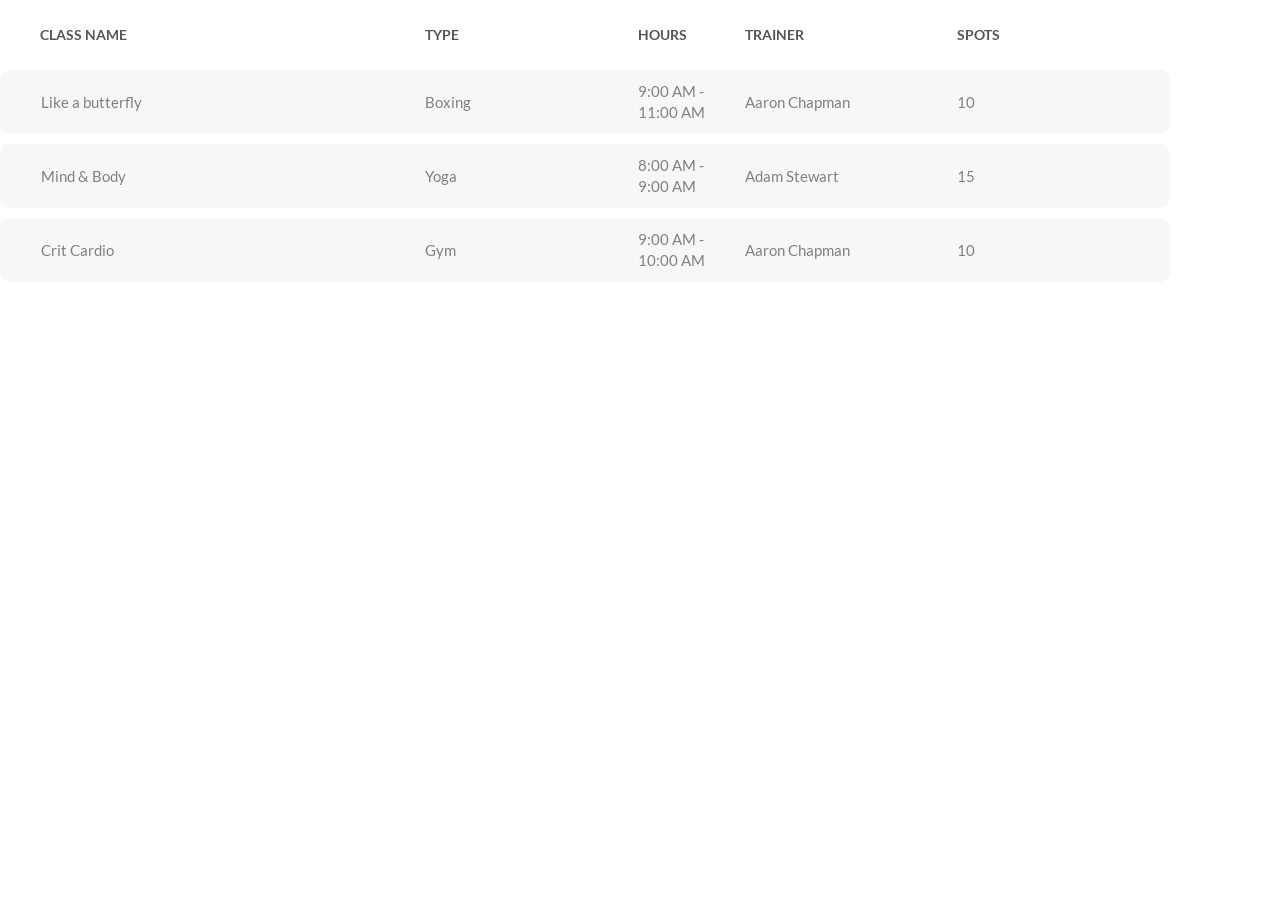
<file: WebContent/back-end/mr/index.html>
<!DOCTYPE html>
<html lang="en">
<head>
	<title>Table V04</title>
	<meta charset="UTF-8">
	<meta name="viewport" content="width=device-width, initial-scale=1">
<!--===============================================================================================-->	
	<link rel="icon" type="image/png" href="images/icons/favicon.ico"/>
<!--===============================================================================================-->
	<link rel="stylesheet" type="text/css" href="vendor/bootstrap/css/bootstrap.min.css">
<!--===============================================================================================-->
	<link rel="stylesheet" type="text/css" href="fonts/font-awesome-4.7.0/css/font-awesome.min.css">
<!--===============================================================================================-->
	<link rel="stylesheet" type="text/css" href="vendor/animate/animate.css">
<!--===============================================================================================-->
	<link rel="stylesheet" type="text/css" href="vendor/select2/select2.min.css">
<!--===============================================================================================-->
	<link rel="stylesheet" type="text/css" href="vendor/perfect-scrollbar/perfect-scrollbar.css">
<!--===============================================================================================-->
	<link rel="stylesheet" type="text/css" href="css/util.css">
	<link rel="stylesheet" type="text/css" href="css/main.css">
<!--===============================================================================================-->
</head>
<body>
	
	<div class="limiter">
		<div class="container-table100">
			<div class="wrap-table100">

				<div class="table100 ver5 m-b-110">
					<div class="table100-head">
						<table>
							<thead>
								<tr class="row100 head">
									<th class="cell100 column1">Class name</th>
									<th class="cell100 column2">Type</th>
									<th class="cell100 column3">Hours</th>
									<th class="cell100 column4">Trainer</th>
									<th class="cell100 column5">Spots</th>
								</tr>
							</thead>
						</table>
					</div>

					<div class="table100-body js-pscroll">
						<table>
							<tbody>
								<tr class="row100 body">
									<td class="cell100 column1">Like a butterfly</td>
									<td class="cell100 column2">Boxing</td>
									<td class="cell100 column3">9:00 AM - 11:00 AM</td>
									<td class="cell100 column4">Aaron Chapman</td>
									<td class="cell100 column5">10</td>
								</tr>

								<tr class="row100 body">
									<td class="cell100 column1">Mind & Body</td>
									<td class="cell100 column2">Yoga</td>
									<td class="cell100 column3">8:00 AM - 9:00 AM</td>
									<td class="cell100 column4">Adam Stewart</td>
									<td class="cell100 column5">15</td>
								</tr>

								<tr class="row100 body">
									<td class="cell100 column1">Crit Cardio</td>
									<td class="cell100 column2">Gym</td>
									<td class="cell100 column3">9:00 AM - 10:00 AM</td>
									<td class="cell100 column4">Aaron Chapman</td>
									<td class="cell100 column5">10</td>
								</tr>

							</tbody>
						</table>
					</div>
				</div>
			</div>
		</div>
	</div>


<!--===============================================================================================-->	
	<script src="vendor/jquery/jquery-3.2.1.min.js"></script>
<!--===============================================================================================-->
	<script src="vendor/bootstrap/js/popper.js"></script>
	<script src="vendor/bootstrap/js/bootstrap.min.js"></script>
<!--===============================================================================================-->
	<script src="vendor/select2/select2.min.js"></script>
<!--===============================================================================================-->
	<script src="vendor/perfect-scrollbar/perfect-scrollbar.min.js"></script>
	<script>
		$('.js-pscroll').each(function(){
			var ps = new PerfectScrollbar(this);

			$(window).on('resize', function(){
				ps.update();
			})
		});
			
		
	</script>
<!--===============================================================================================-->
	<script src="js/main.js"></script>

</body>
</html>
</file>
<file: WebContent/back-end/mr/vendor/perfect-scrollbar/perfect-scrollbar.css>
/*
 * Container style
 */
.ps {
  overflow: hidden !important;
  overflow-anchor: none;
  -ms-overflow-style: none;
  touch-action: auto;
  -ms-touch-action: auto;
}

/*
 * Scrollbar rail styles
 */
.ps__rail-x {
  display: none;
  opacity: 0;
  transition: background-color .2s linear, opacity .2s linear;
  -webkit-transition: background-color .2s linear, opacity .2s linear;
  height: 15px;
  /* there must be 'bottom' or 'top' for ps__rail-x */
  bottom: 0px;
  /* please don't change 'position' */
  position: absolute;
}

.ps__rail-y {
  display: none;
  opacity: 0;
  transition: background-color .2s linear, opacity .2s linear;
  -webkit-transition: background-color .2s linear, opacity .2s linear;
  width: 15px;
  /* there must be 'right' or 'left' for ps__rail-y */
  right: 0;
  /* please don't change 'position' */
  position: absolute;
}

.ps--active-x > .ps__rail-x,
.ps--active-y > .ps__rail-y {
  display: block;
  background-color: transparent;
}

.ps:hover > .ps__rail-x,
.ps:hover > .ps__rail-y,
.ps--focus > .ps__rail-x,
.ps--focus > .ps__rail-y,
.ps--scrolling-x > .ps__rail-x,
.ps--scrolling-y > .ps__rail-y {
  opacity: 0.6;
}

.ps__rail-x:hover,
.ps__rail-y:hover,
.ps__rail-x:focus,
.ps__rail-y:focus {
  background-color: #eee;
  opacity: 0.9;
}

/*
 * Scrollbar thumb styles
 */
.ps__thumb-x {
  background-color: #aaa;
  border-radius: 6px;
  transition: background-color .2s linear, height .2s ease-in-out;
  -webkit-transition: background-color .2s linear, height .2s ease-in-out;
  height: 6px;
  /* there must be 'bottom' for ps__thumb-x */
  bottom: 2px;
  /* please don't change 'position' */
  position: absolute;
}

.ps__thumb-y {
  background-color: #aaa;
  border-radius: 6px;
  transition: background-color .2s linear, width .2s ease-in-out;
  -webkit-transition: background-color .2s linear, width .2s ease-in-out;
  width: 6px;
  /* there must be 'right' for ps__thumb-y */
  right: 2px;
  /* please don't change 'position' */
  position: absolute;
}

.ps__rail-x:hover > .ps__thumb-x,
.ps__rail-x:focus > .ps__thumb-x {
  background-color: #999;
  height: 11px;
}

.ps__rail-y:hover > .ps__thumb-y,
.ps__rail-y:focus > .ps__thumb-y {
  background-color: #999;
  width: 11px;
}

/* MS supports */
@supports (-ms-overflow-style: none) {
  .ps {
    overflow: auto !important;
  }
}

@media screen and (-ms-high-contrast: active), (-ms-high-contrast: none) {
  .ps {
    overflow: auto !important;
  }
}
</file>
<file: WebContent/back-end/mr/css/util.css>
/*[ FONT SIZE ]
///////////////////////////////////////////////////////////
*/
.fs-1 {font-size: 1px;}
.fs-2 {font-size: 2px;}
.fs-3 {font-size: 3px;}
.fs-4 {font-size: 4px;}
.fs-5 {font-size: 5px;}
.fs-6 {font-size: 6px;}
.fs-7 {font-size: 7px;}
.fs-8 {font-size: 8px;}
.fs-9 {font-size: 9px;}
.fs-10 {font-size: 10px;}
.fs-11 {font-size: 11px;}
.fs-12 {font-size: 12px;}
.fs-13 {font-size: 13px;}
.fs-14 {font-size: 14px;}
.fs-15 {font-size: 15px;}
.fs-16 {font-size: 16px;}
.fs-17 {font-size: 17px;}
.fs-18 {font-size: 18px;}
.fs-19 {font-size: 19px;}
.fs-20 {font-size: 20px;}
.fs-21 {font-size: 21px;}
.fs-22 {font-size: 22px;}
.fs-23 {font-size: 23px;}
.fs-24 {font-size: 24px;}
.fs-25 {font-size: 25px;}
.fs-26 {font-size: 26px;}
.fs-27 {font-size: 27px;}
.fs-28 {font-size: 28px;}
.fs-29 {font-size: 29px;}
.fs-30 {font-size: 30px;}
.fs-31 {font-size: 31px;}
.fs-32 {font-size: 32px;}
.fs-33 {font-size: 33px;}
.fs-34 {font-size: 34px;}
.fs-35 {font-size: 35px;}
.fs-36 {font-size: 36px;}
.fs-37 {font-size: 37px;}
.fs-38 {font-size: 38px;}
.fs-39 {font-size: 39px;}
.fs-40 {font-size: 40px;}
.fs-41 {font-size: 41px;}
.fs-42 {font-size: 42px;}
.fs-43 {font-size: 43px;}
.fs-44 {font-size: 44px;}
.fs-45 {font-size: 45px;}
.fs-46 {font-size: 46px;}
.fs-47 {font-size: 47px;}
.fs-48 {font-size: 48px;}
.fs-49 {font-size: 49px;}
.fs-50 {font-size: 50px;}
.fs-51 {font-size: 51px;}
.fs-52 {font-size: 52px;}
.fs-53 {font-size: 53px;}
.fs-54 {font-size: 54px;}
.fs-55 {font-size: 55px;}
.fs-56 {font-size: 56px;}
.fs-57 {font-size: 57px;}
.fs-58 {font-size: 58px;}
.fs-59 {font-size: 59px;}
.fs-60 {font-size: 60px;}
.fs-61 {font-size: 61px;}
.fs-62 {font-size: 62px;}
.fs-63 {font-size: 63px;}
.fs-64 {font-size: 64px;}
.fs-65 {font-size: 65px;}
.fs-66 {font-size: 66px;}
.fs-67 {font-size: 67px;}
.fs-68 {font-size: 68px;}
.fs-69 {font-size: 69px;}
.fs-70 {font-size: 70px;}
.fs-71 {font-size: 71px;}
.fs-72 {font-size: 72px;}
.fs-73 {font-size: 73px;}
.fs-74 {font-size: 74px;}
.fs-75 {font-size: 75px;}
.fs-76 {font-size: 76px;}
.fs-77 {font-size: 77px;}
.fs-78 {font-size: 78px;}
.fs-79 {font-size: 79px;}
.fs-80 {font-size: 80px;}
.fs-81 {font-size: 81px;}
.fs-82 {font-size: 82px;}
.fs-83 {font-size: 83px;}
.fs-84 {font-size: 84px;}
.fs-85 {font-size: 85px;}
.fs-86 {font-size: 86px;}
.fs-87 {font-size: 87px;}
.fs-88 {font-size: 88px;}
.fs-89 {font-size: 89px;}
.fs-90 {font-size: 90px;}
.fs-91 {font-size: 91px;}
.fs-92 {font-size: 92px;}
.fs-93 {font-size: 93px;}
.fs-94 {font-size: 94px;}
.fs-95 {font-size: 95px;}
.fs-96 {font-size: 96px;}
.fs-97 {font-size: 97px;}
.fs-98 {font-size: 98px;}
.fs-99 {font-size: 99px;}
.fs-100 {font-size: 100px;}
.fs-101 {font-size: 101px;}
.fs-102 {font-size: 102px;}
.fs-103 {font-size: 103px;}
.fs-104 {font-size: 104px;}
.fs-105 {font-size: 105px;}
.fs-106 {font-size: 106px;}
.fs-107 {font-size: 107px;}
.fs-108 {font-size: 108px;}
.fs-109 {font-size: 109px;}
.fs-110 {font-size: 110px;}
.fs-111 {font-size: 111px;}
.fs-112 {font-size: 112px;}
.fs-113 {font-size: 113px;}
.fs-114 {font-size: 114px;}
.fs-115 {font-size: 115px;}
.fs-116 {font-size: 116px;}
.fs-117 {font-size: 117px;}
.fs-118 {font-size: 118px;}
.fs-119 {font-size: 119px;}
.fs-120 {font-size: 120px;}
.fs-121 {font-size: 121px;}
.fs-122 {font-size: 122px;}
.fs-123 {font-size: 123px;}
.fs-124 {font-size: 124px;}
.fs-125 {font-size: 125px;}
.fs-126 {font-size: 126px;}
.fs-127 {font-size: 127px;}
.fs-128 {font-size: 128px;}
.fs-129 {font-size: 129px;}
.fs-130 {font-size: 130px;}
.fs-131 {font-size: 131px;}
.fs-132 {font-size: 132px;}
.fs-133 {font-size: 133px;}
.fs-134 {font-size: 134px;}
.fs-135 {font-size: 135px;}
.fs-136 {font-size: 136px;}
.fs-137 {font-size: 137px;}
.fs-138 {font-size: 138px;}
.fs-139 {font-size: 139px;}
.fs-140 {font-size: 140px;}
.fs-141 {font-size: 141px;}
.fs-142 {font-size: 142px;}
.fs-143 {font-size: 143px;}
.fs-144 {font-size: 144px;}
.fs-145 {font-size: 145px;}
.fs-146 {font-size: 146px;}
.fs-147 {font-size: 147px;}
.fs-148 {font-size: 148px;}
.fs-149 {font-size: 149px;}
.fs-150 {font-size: 150px;}
.fs-151 {font-size: 151px;}
.fs-152 {font-size: 152px;}
.fs-153 {font-size: 153px;}
.fs-154 {font-size: 154px;}
.fs-155 {font-size: 155px;}
.fs-156 {font-size: 156px;}
.fs-157 {font-size: 157px;}
.fs-158 {font-size: 158px;}
.fs-159 {font-size: 159px;}
.fs-160 {font-size: 160px;}
.fs-161 {font-size: 161px;}
.fs-162 {font-size: 162px;}
.fs-163 {font-size: 163px;}
.fs-164 {font-size: 164px;}
.fs-165 {font-size: 165px;}
.fs-166 {font-size: 166px;}
.fs-167 {font-size: 167px;}
.fs-168 {font-size: 168px;}
.fs-169 {font-size: 169px;}
.fs-170 {font-size: 170px;}
.fs-171 {font-size: 171px;}
.fs-172 {font-size: 172px;}
.fs-173 {font-size: 173px;}
.fs-174 {font-size: 174px;}
.fs-175 {font-size: 175px;}
.fs-176 {font-size: 176px;}
.fs-177 {font-size: 177px;}
.fs-178 {font-size: 178px;}
.fs-179 {font-size: 179px;}
.fs-180 {font-size: 180px;}
.fs-181 {font-size: 181px;}
.fs-182 {font-size: 182px;}
.fs-183 {font-size: 183px;}
.fs-184 {font-size: 184px;}
.fs-185 {font-size: 185px;}
.fs-186 {font-size: 186px;}
.fs-187 {font-size: 187px;}
.fs-188 {font-size: 188px;}
.fs-189 {font-size: 189px;}
.fs-190 {font-size: 190px;}
.fs-191 {font-size: 191px;}
.fs-192 {font-size: 192px;}
.fs-193 {font-size: 193px;}
.fs-194 {font-size: 194px;}
.fs-195 {font-size: 195px;}
.fs-196 {font-size: 196px;}
.fs-197 {font-size: 197px;}
.fs-198 {font-size: 198px;}
.fs-199 {font-size: 199px;}
.fs-200 {font-size: 200px;}

/*[ PADDING ]
///////////////////////////////////////////////////////////
*/
.p-t-0 {padding-top: 0px;}
.p-t-1 {padding-top: 1px;}
.p-t-2 {padding-top: 2px;}
.p-t-3 {padding-top: 3px;}
.p-t-4 {padding-top: 4px;}
.p-t-5 {padding-top: 5px;}
.p-t-6 {padding-top: 6px;}
.p-t-7 {padding-top: 7px;}
.p-t-8 {padding-top: 8px;}
.p-t-9 {padding-top: 9px;}
.p-t-10 {padding-top: 10px;}
.p-t-11 {padding-top: 11px;}
.p-t-12 {padding-top: 12px;}
.p-t-13 {padding-top: 13px;}
.p-t-14 {padding-top: 14px;}
.p-t-15 {padding-top: 15px;}
.p-t-16 {padding-top: 16px;}
.p-t-17 {padding-top: 17px;}
.p-t-18 {padding-top: 18px;}
.p-t-19 {padding-top: 19px;}
.p-t-20 {padding-top: 20px;}
.p-t-21 {padding-top: 21px;}
.p-t-22 {padding-top: 22px;}
.p-t-23 {padding-top: 23px;}
.p-t-24 {padding-top: 24px;}
.p-t-25 {padding-top: 25px;}
.p-t-26 {padding-top: 26px;}
.p-t-27 {padding-top: 27px;}
.p-t-28 {padding-top: 28px;}
.p-t-29 {padding-top: 29px;}
.p-t-30 {padding-top: 30px;}
.p-t-31 {padding-top: 31px;}
.p-t-32 {padding-top: 32px;}
.p-t-33 {padding-top: 33px;}
.p-t-34 {padding-top: 34px;}
.p-t-35 {padding-top: 35px;}
.p-t-36 {padding-top: 36px;}
.p-t-37 {padding-top: 37px;}
.p-t-38 {padding-top: 38px;}
.p-t-39 {padding-top: 39px;}
.p-t-40 {padding-top: 40px;}
.p-t-41 {padding-top: 41px;}
.p-t-42 {padding-top: 42px;}
.p-t-43 {padding-top: 43px;}
.p-t-44 {padding-top: 44px;}
.p-t-45 {padding-top: 45px;}
.p-t-46 {padding-top: 46px;}
.p-t-47 {padding-top: 47px;}
.p-t-48 {padding-top: 48px;}
.p-t-49 {padding-top: 49px;}
.p-t-50 {padding-top: 50px;}
.p-t-51 {padding-top: 51px;}
.p-t-52 {padding-top: 52px;}
.p-t-53 {padding-top: 53px;}
.p-t-54 {padding-top: 54px;}
.p-t-55 {padding-top: 55px;}
.p-t-56 {padding-top: 56px;}
.p-t-57 {padding-top: 57px;}
.p-t-58 {padding-top: 58px;}
.p-t-59 {padding-top: 59px;}
.p-t-60 {padding-top: 60px;}
.p-t-61 {padding-top: 61px;}
.p-t-62 {padding-top: 62px;}
.p-t-63 {padding-top: 63px;}
.p-t-64 {padding-top: 64px;}
.p-t-65 {padding-top: 65px;}
.p-t-66 {padding-top: 66px;}
.p-t-67 {padding-top: 67px;}
.p-t-68 {padding-top: 68px;}
.p-t-69 {padding-top: 69px;}
.p-t-70 {padding-top: 70px;}
.p-t-71 {padding-top: 71px;}
.p-t-72 {padding-top: 72px;}
.p-t-73 {padding-top: 73px;}
.p-t-74 {padding-top: 74px;}
.p-t-75 {padding-top: 75px;}
.p-t-76 {padding-top: 76px;}
.p-t-77 {padding-top: 77px;}
.p-t-78 {padding-top: 78px;}
.p-t-79 {padding-top: 79px;}
.p-t-80 {padding-top: 80px;}
.p-t-81 {padding-top: 81px;}
.p-t-82 {padding-top: 82px;}
.p-t-83 {padding-top: 83px;}
.p-t-84 {padding-top: 84px;}
.p-t-85 {padding-top: 85px;}
.p-t-86 {padding-top: 86px;}
.p-t-87 {padding-top: 87px;}
.p-t-88 {padding-top: 88px;}
.p-t-89 {padding-top: 89px;}
.p-t-90 {padding-top: 90px;}
.p-t-91 {padding-top: 91px;}
.p-t-92 {padding-top: 92px;}
.p-t-93 {padding-top: 93px;}
.p-t-94 {padding-top: 94px;}
.p-t-95 {padding-top: 95px;}
.p-t-96 {padding-top: 96px;}
.p-t-97 {padding-top: 97px;}
.p-t-98 {padding-top: 98px;}
.p-t-99 {padding-top: 99px;}
.p-t-100 {padding-top: 100px;}
.p-t-101 {padding-top: 101px;}
.p-t-102 {padding-top: 102px;}
.p-t-103 {padding-top: 103px;}
.p-t-104 {padding-top: 104px;}
.p-t-105 {padding-top: 105px;}
.p-t-106 {padding-top: 106px;}
.p-t-107 {padding-top: 107px;}
.p-t-108 {padding-top: 108px;}
.p-t-109 {padding-top: 109px;}
.p-t-110 {padding-top: 110px;}
.p-t-111 {padding-top: 111px;}
.p-t-112 {padding-top: 112px;}
.p-t-113 {padding-top: 113px;}
.p-t-114 {padding-top: 114px;}
.p-t-115 {padding-top: 115px;}
.p-t-116 {padding-top: 116px;}
.p-t-117 {padding-top: 117px;}
.p-t-118 {padding-top: 118px;}
.p-t-119 {padding-top: 119px;}
.p-t-120 {padding-top: 120px;}
.p-t-121 {padding-top: 121px;}
.p-t-122 {padding-top: 122px;}
.p-t-123 {padding-top: 123px;}
.p-t-124 {padding-top: 124px;}
.p-t-125 {padding-top: 125px;}
.p-t-126 {padding-top: 126px;}
.p-t-127 {padding-top: 127px;}
.p-t-128 {padding-top: 128px;}
.p-t-129 {padding-top: 129px;}
.p-t-130 {padding-top: 130px;}
.p-t-131 {padding-top: 131px;}
.p-t-132 {padding-top: 132px;}
.p-t-133 {padding-top: 133px;}
.p-t-134 {padding-top: 134px;}
.p-t-135 {padding-top: 135px;}
.p-t-136 {padding-top: 136px;}
.p-t-137 {padding-top: 137px;}
.p-t-138 {padding-top: 138px;}
.p-t-139 {padding-top: 139px;}
.p-t-140 {padding-top: 140px;}
.p-t-141 {padding-top: 141px;}
.p-t-142 {padding-top: 142px;}
.p-t-143 {padding-top: 143px;}
.p-t-144 {padding-top: 144px;}
.p-t-145 {padding-top: 145px;}
.p-t-146 {padding-top: 146px;}
.p-t-147 {padding-top: 147px;}
.p-t-148 {padding-top: 148px;}
.p-t-149 {padding-top: 149px;}
.p-t-150 {padding-top: 150px;}
.p-t-151 {padding-top: 151px;}
.p-t-152 {padding-top: 152px;}
.p-t-153 {padding-top: 153px;}
.p-t-154 {padding-top: 154px;}
.p-t-155 {padding-top: 155px;}
.p-t-156 {padding-top: 156px;}
.p-t-157 {padding-top: 157px;}
.p-t-158 {padding-top: 158px;}
.p-t-159 {padding-top: 159px;}
.p-t-160 {padding-top: 160px;}
.p-t-161 {padding-top: 161px;}
.p-t-162 {padding-top: 162px;}
.p-t-163 {padding-top: 163px;}
.p-t-164 {padding-top: 164px;}
.p-t-165 {padding-top: 165px;}
.p-t-166 {padding-top: 166px;}
.p-t-167 {padding-top: 167px;}
.p-t-168 {padding-top: 168px;}
.p-t-169 {padding-top: 169px;}
.p-t-170 {padding-top: 170px;}
.p-t-171 {padding-top: 171px;}
.p-t-172 {padding-top: 172px;}
.p-t-173 {padding-top: 173px;}
.p-t-174 {padding-top: 174px;}
.p-t-175 {padding-top: 175px;}
.p-t-176 {padding-top: 176px;}
.p-t-177 {padding-top: 177px;}
.p-t-178 {padding-top: 178px;}
.p-t-179 {padding-top: 179px;}
.p-t-180 {padding-top: 180px;}
.p-t-181 {padding-top: 181px;}
.p-t-182 {padding-top: 182px;}
.p-t-183 {padding-top: 183px;}
.p-t-184 {padding-top: 184px;}
.p-t-185 {padding-top: 185px;}
.p-t-186 {padding-top: 186px;}
.p-t-187 {padding-top: 187px;}
.p-t-188 {padding-top: 188px;}
.p-t-189 {padding-top: 189px;}
.p-t-190 {padding-top: 190px;}
.p-t-191 {padding-top: 191px;}
.p-t-192 {padding-top: 192px;}
.p-t-193 {padding-top: 193px;}
.p-t-194 {padding-top: 194px;}
.p-t-195 {padding-top: 195px;}
.p-t-196 {padding-top: 196px;}
.p-t-197 {padding-top: 197px;}
.p-t-198 {padding-top: 198px;}
.p-t-199 {padding-top: 199px;}
.p-t-200 {padding-top: 200px;}
.p-t-201 {padding-top: 201px;}
.p-t-202 {padding-top: 202px;}
.p-t-203 {padding-top: 203px;}
.p-t-204 {padding-top: 204px;}
.p-t-205 {padding-top: 205px;}
.p-t-206 {padding-top: 206px;}
.p-t-207 {padding-top: 207px;}
.p-t-208 {padding-top: 208px;}
.p-t-209 {padding-top: 209px;}
.p-t-210 {padding-top: 210px;}
.p-t-211 {padding-top: 211px;}
.p-t-212 {padding-top: 212px;}
.p-t-213 {padding-top: 213px;}
.p-t-214 {padding-top: 214px;}
.p-t-215 {padding-top: 215px;}
.p-t-216 {padding-top: 216px;}
.p-t-217 {padding-top: 217px;}
.p-t-218 {padding-top: 218px;}
.p-t-219 {padding-top: 219px;}
.p-t-220 {padding-top: 220px;}
.p-t-221 {padding-top: 221px;}
.p-t-222 {padding-top: 222px;}
.p-t-223 {padding-top: 223px;}
.p-t-224 {padding-top: 224px;}
.p-t-225 {padding-top: 225px;}
.p-t-226 {padding-top: 226px;}
.p-t-227 {padding-top: 227px;}
.p-t-228 {padding-top: 228px;}
.p-t-229 {padding-top: 229px;}
.p-t-230 {padding-top: 230px;}
.p-t-231 {padding-top: 231px;}
.p-t-232 {padding-top: 232px;}
.p-t-233 {padding-top: 233px;}
.p-t-234 {padding-top: 234px;}
.p-t-235 {padding-top: 235px;}
.p-t-236 {padding-top: 236px;}
.p-t-237 {padding-top: 237px;}
.p-t-238 {padding-top: 238px;}
.p-t-239 {padding-top: 239px;}
.p-t-240 {padding-top: 240px;}
.p-t-241 {padding-top: 241px;}
.p-t-242 {padding-top: 242px;}
.p-t-243 {padding-top: 243px;}
.p-t-244 {padding-top: 244px;}
.p-t-245 {padding-top: 245px;}
.p-t-246 {padding-top: 246px;}
.p-t-247 {padding-top: 247px;}
.p-t-248 {padding-top: 248px;}
.p-t-249 {padding-top: 249px;}
.p-t-250 {padding-top: 250px;}
.p-b-0 {padding-bottom: 0px;}
.p-b-1 {padding-bottom: 1px;}
.p-b-2 {padding-bottom: 2px;}
.p-b-3 {padding-bottom: 3px;}
.p-b-4 {padding-bottom: 4px;}
.p-b-5 {padding-bottom: 5px;}
.p-b-6 {padding-bottom: 6px;}
.p-b-7 {padding-bottom: 7px;}
.p-b-8 {padding-bottom: 8px;}
.p-b-9 {padding-bottom: 9px;}
.p-b-10 {padding-bottom: 10px;}
.p-b-11 {padding-bottom: 11px;}
.p-b-12 {padding-bottom: 12px;}
.p-b-13 {padding-bottom: 13px;}
.p-b-14 {padding-bottom: 14px;}
.p-b-15 {padding-bottom: 15px;}
.p-b-16 {padding-bottom: 16px;}
.p-b-17 {padding-bottom: 17px;}
.p-b-18 {padding-bottom: 18px;}
.p-b-19 {padding-bottom: 19px;}
.p-b-20 {padding-bottom: 20px;}
.p-b-21 {padding-bottom: 21px;}
.p-b-22 {padding-bottom: 22px;}
.p-b-23 {padding-bottom: 23px;}
.p-b-24 {padding-bottom: 24px;}
.p-b-25 {padding-bottom: 25px;}
.p-b-26 {padding-bottom: 26px;}
.p-b-27 {padding-bottom: 27px;}
.p-b-28 {padding-bottom: 28px;}
.p-b-29 {padding-bottom: 29px;}
.p-b-30 {padding-bottom: 30px;}
.p-b-31 {padding-bottom: 31px;}
.p-b-32 {padding-bottom: 32px;}
.p-b-33 {padding-bottom: 33px;}
.p-b-34 {padding-bottom: 34px;}
.p-b-35 {padding-bottom: 35px;}
.p-b-36 {padding-bottom: 36px;}
.p-b-37 {padding-bottom: 37px;}
.p-b-38 {padding-bottom: 38px;}
.p-b-39 {padding-bottom: 39px;}
.p-b-40 {padding-bottom: 40px;}
.p-b-41 {padding-bottom: 41px;}
.p-b-42 {padding-bottom: 42px;}
.p-b-43 {padding-bottom: 43px;}
.p-b-44 {padding-bottom: 44px;}
.p-b-45 {padding-bottom: 45px;}
.p-b-46 {padding-bottom: 46px;}
.p-b-47 {padding-bottom: 47px;}
.p-b-48 {padding-bottom: 48px;}
.p-b-49 {padding-bottom: 49px;}
.p-b-50 {padding-bottom: 50px;}
.p-b-51 {padding-bottom: 51px;}
.p-b-52 {padding-bottom: 52px;}
.p-b-53 {padding-bottom: 53px;}
.p-b-54 {padding-bottom: 54px;}
.p-b-55 {padding-bottom: 55px;}
.p-b-56 {padding-bottom: 56px;}
.p-b-57 {padding-bottom: 57px;}
.p-b-58 {padding-bottom: 58px;}
.p-b-59 {padding-bottom: 59px;}
.p-b-60 {padding-bottom: 60px;}
.p-b-61 {padding-bottom: 61px;}
.p-b-62 {padding-bottom: 62px;}
.p-b-63 {padding-bottom: 63px;}
.p-b-64 {padding-bottom: 64px;}
.p-b-65 {padding-bottom: 65px;}
.p-b-66 {padding-bottom: 66px;}
.p-b-67 {padding-bottom: 67px;}
.p-b-68 {padding-bottom: 68px;}
.p-b-69 {padding-bottom: 69px;}
.p-b-70 {padding-bottom: 70px;}
.p-b-71 {padding-bottom: 71px;}
.p-b-72 {padding-bottom: 72px;}
.p-b-73 {padding-bottom: 73px;}
.p-b-74 {padding-bottom: 74px;}
.p-b-75 {padding-bottom: 75px;}
.p-b-76 {padding-bottom: 76px;}
.p-b-77 {padding-bottom: 77px;}
.p-b-78 {padding-bottom: 78px;}
.p-b-79 {padding-bottom: 79px;}
.p-b-80 {padding-bottom: 80px;}
.p-b-81 {padding-bottom: 81px;}
.p-b-82 {padding-bottom: 82px;}
.p-b-83 {padding-bottom: 83px;}
.p-b-84 {padding-bottom: 84px;}
.p-b-85 {padding-bottom: 85px;}
.p-b-86 {padding-bottom: 86px;}
.p-b-87 {padding-bottom: 87px;}
.p-b-88 {padding-bottom: 88px;}
.p-b-89 {padding-bottom: 89px;}
.p-b-90 {padding-bottom: 90px;}
.p-b-91 {padding-bottom: 91px;}
.p-b-92 {padding-bottom: 92px;}
.p-b-93 {padding-bottom: 93px;}
.p-b-94 {padding-bottom: 94px;}
.p-b-95 {padding-bottom: 95px;}
.p-b-96 {padding-bottom: 96px;}
.p-b-97 {padding-bottom: 97px;}
.p-b-98 {padding-bottom: 98px;}
.p-b-99 {padding-bottom: 99px;}
.p-b-100 {padding-bottom: 100px;}
.p-b-101 {padding-bottom: 101px;}
.p-b-102 {padding-bottom: 102px;}
.p-b-103 {padding-bottom: 103px;}
.p-b-104 {padding-bottom: 104px;}
.p-b-105 {padding-bottom: 105px;}
.p-b-106 {padding-bottom: 106px;}
.p-b-107 {padding-bottom: 107px;}
.p-b-108 {padding-bottom: 108px;}
.p-b-109 {padding-bottom: 109px;}
.p-b-110 {padding-bottom: 110px;}
.p-b-111 {padding-bottom: 111px;}
.p-b-112 {padding-bottom: 112px;}
.p-b-113 {padding-bottom: 113px;}
.p-b-114 {padding-bottom: 114px;}
.p-b-115 {padding-bottom: 115px;}
.p-b-116 {padding-bottom: 116px;}
.p-b-117 {padding-bottom: 117px;}
.p-b-118 {padding-bottom: 118px;}
.p-b-119 {padding-bottom: 119px;}
.p-b-120 {padding-bottom: 120px;}
.p-b-121 {padding-bottom: 121px;}
.p-b-122 {padding-bottom: 122px;}
.p-b-123 {padding-bottom: 123px;}
.p-b-124 {padding-bottom: 124px;}
.p-b-125 {padding-bottom: 125px;}
.p-b-126 {padding-bottom: 126px;}
.p-b-127 {padding-bottom: 127px;}
.p-b-128 {padding-bottom: 128px;}
.p-b-129 {padding-bottom: 129px;}
.p-b-130 {padding-bottom: 130px;}
.p-b-131 {padding-bottom: 131px;}
.p-b-132 {padding-bottom: 132px;}
.p-b-133 {padding-bottom: 133px;}
.p-b-134 {padding-bottom: 134px;}
.p-b-135 {padding-bottom: 135px;}
.p-b-136 {padding-bottom: 136px;}
.p-b-137 {padding-bottom: 137px;}
.p-b-138 {padding-bottom: 138px;}
.p-b-139 {padding-bottom: 139px;}
.p-b-140 {padding-bottom: 140px;}
.p-b-141 {padding-bottom: 141px;}
.p-b-142 {padding-bottom: 142px;}
.p-b-143 {padding-bottom: 143px;}
.p-b-144 {padding-bottom: 144px;}
.p-b-145 {padding-bottom: 145px;}
.p-b-146 {padding-bottom: 146px;}
.p-b-147 {padding-bottom: 147px;}
.p-b-148 {padding-bottom: 148px;}
.p-b-149 {padding-bottom: 149px;}
.p-b-150 {padding-bottom: 150px;}
.p-b-151 {padding-bottom: 151px;}
.p-b-152 {padding-bottom: 152px;}
.p-b-153 {padding-bottom: 153px;}
.p-b-154 {padding-bottom: 154px;}
.p-b-155 {padding-bottom: 155px;}
.p-b-156 {padding-bottom: 156px;}
.p-b-157 {padding-bottom: 157px;}
.p-b-158 {padding-bottom: 158px;}
.p-b-159 {padding-bottom: 159px;}
.p-b-160 {padding-bottom: 160px;}
.p-b-161 {padding-bottom: 161px;}
.p-b-162 {padding-bottom: 162px;}
.p-b-163 {padding-bottom: 163px;}
.p-b-164 {padding-bottom: 164px;}
.p-b-165 {padding-bottom: 165px;}
.p-b-166 {padding-bottom: 166px;}
.p-b-167 {padding-bottom: 167px;}
.p-b-168 {padding-bottom: 168px;}
.p-b-169 {padding-bottom: 169px;}
.p-b-170 {padding-bottom: 170px;}
.p-b-171 {padding-bottom: 171px;}
.p-b-172 {padding-bottom: 172px;}
.p-b-173 {padding-bottom: 173px;}
.p-b-174 {padding-bottom: 174px;}
.p-b-175 {padding-bottom: 175px;}
.p-b-176 {padding-bottom: 176px;}
.p-b-177 {padding-bottom: 177px;}
.p-b-178 {padding-bottom: 178px;}
.p-b-179 {padding-bottom: 179px;}
.p-b-180 {padding-bottom: 180px;}
.p-b-181 {padding-bottom: 181px;}
.p-b-182 {padding-bottom: 182px;}
.p-b-183 {padding-bottom: 183px;}
.p-b-184 {padding-bottom: 184px;}
.p-b-185 {padding-bottom: 185px;}
.p-b-186 {padding-bottom: 186px;}
.p-b-187 {padding-bottom: 187px;}
.p-b-188 {padding-bottom: 188px;}
.p-b-189 {padding-bottom: 189px;}
.p-b-190 {padding-bottom: 190px;}
.p-b-191 {padding-bottom: 191px;}
.p-b-192 {padding-bottom: 192px;}
.p-b-193 {padding-bottom: 193px;}
.p-b-194 {padding-bottom: 194px;}
.p-b-195 {padding-bottom: 195px;}
.p-b-196 {padding-bottom: 196px;}
.p-b-197 {padding-bottom: 197px;}
.p-b-198 {padding-bottom: 198px;}
.p-b-199 {padding-bottom: 199px;}
.p-b-200 {padding-bottom: 200px;}
.p-b-201 {padding-bottom: 201px;}
.p-b-202 {padding-bottom: 202px;}
.p-b-203 {padding-bottom: 203px;}
.p-b-204 {padding-bottom: 204px;}
.p-b-205 {padding-bottom: 205px;}
.p-b-206 {padding-bottom: 206px;}
.p-b-207 {padding-bottom: 207px;}
.p-b-208 {padding-bottom: 208px;}
.p-b-209 {padding-bottom: 209px;}
.p-b-210 {padding-bottom: 210px;}
.p-b-211 {padding-bottom: 211px;}
.p-b-212 {padding-bottom: 212px;}
.p-b-213 {padding-bottom: 213px;}
.p-b-214 {padding-bottom: 214px;}
.p-b-215 {padding-bottom: 215px;}
.p-b-216 {padding-bottom: 216px;}
.p-b-217 {padding-bottom: 217px;}
.p-b-218 {padding-bottom: 218px;}
.p-b-219 {padding-bottom: 219px;}
.p-b-220 {padding-bottom: 220px;}
.p-b-221 {padding-bottom: 221px;}
.p-b-222 {padding-bottom: 222px;}
.p-b-223 {padding-bottom: 223px;}
.p-b-224 {padding-bottom: 224px;}
.p-b-225 {padding-bottom: 225px;}
.p-b-226 {padding-bottom: 226px;}
.p-b-227 {padding-bottom: 227px;}
.p-b-228 {padding-bottom: 228px;}
.p-b-229 {padding-bottom: 229px;}
.p-b-230 {padding-bottom: 230px;}
.p-b-231 {padding-bottom: 231px;}
.p-b-232 {padding-bottom: 232px;}
.p-b-233 {padding-bottom: 233px;}
.p-b-234 {padding-bottom: 234px;}
.p-b-235 {padding-bottom: 235px;}
.p-b-236 {padding-bottom: 236px;}
.p-b-237 {padding-bottom: 237px;}
.p-b-238 {padding-bottom: 238px;}
.p-b-239 {padding-bottom: 239px;}
.p-b-240 {padding-bottom: 240px;}
.p-b-241 {padding-bottom: 241px;}
.p-b-242 {padding-bottom: 242px;}
.p-b-243 {padding-bottom: 243px;}
.p-b-244 {padding-bottom: 244px;}
.p-b-245 {padding-bottom: 245px;}
.p-b-246 {padding-bottom: 246px;}
.p-b-247 {padding-bottom: 247px;}
.p-b-248 {padding-bottom: 248px;}
.p-b-249 {padding-bottom: 249px;}
.p-b-250 {padding-bottom: 250px;}
.p-l-0 {padding-left: 0px;}
.p-l-1 {padding-left: 1px;}
.p-l-2 {padding-left: 2px;}
.p-l-3 {padding-left: 3px;}
.p-l-4 {padding-left: 4px;}
.p-l-5 {padding-left: 5px;}
.p-l-6 {padding-left: 6px;}
.p-l-7 {padding-left: 7px;}
.p-l-8 {padding-left: 8px;}
.p-l-9 {padding-left: 9px;}
.p-l-10 {padding-left: 10px;}
.p-l-11 {padding-left: 11px;}
.p-l-12 {padding-left: 12px;}
.p-l-13 {padding-left: 13px;}
.p-l-14 {padding-left: 14px;}
.p-l-15 {padding-left: 15px;}
.p-l-16 {padding-left: 16px;}
.p-l-17 {padding-left: 17px;}
.p-l-18 {padding-left: 18px;}
.p-l-19 {padding-left: 19px;}
.p-l-20 {padding-left: 20px;}
.p-l-21 {padding-left: 21px;}
.p-l-22 {padding-left: 22px;}
.p-l-23 {padding-left: 23px;}
.p-l-24 {padding-left: 24px;}
.p-l-25 {padding-left: 25px;}
.p-l-26 {padding-left: 26px;}
.p-l-27 {padding-left: 27px;}
.p-l-28 {padding-left: 28px;}
.p-l-29 {padding-left: 29px;}
.p-l-30 {padding-left: 30px;}
.p-l-31 {padding-left: 31px;}
.p-l-32 {padding-left: 32px;}
.p-l-33 {padding-left: 33px;}
.p-l-34 {padding-left: 34px;}
.p-l-35 {padding-left: 35px;}
.p-l-36 {padding-left: 36px;}
.p-l-37 {padding-left: 37px;}
.p-l-38 {padding-left: 38px;}
.p-l-39 {padding-left: 39px;}
.p-l-40 {padding-left: 40px;}
.p-l-41 {padding-left: 41px;}
.p-l-42 {padding-left: 42px;}
.p-l-43 {padding-left: 43px;}
.p-l-44 {padding-left: 44px;}
.p-l-45 {padding-left: 45px;}
.p-l-46 {padding-left: 46px;}
.p-l-47 {padding-left: 47px;}
.p-l-48 {padding-left: 48px;}
.p-l-49 {padding-left: 49px;}
.p-l-50 {padding-left: 50px;}
.p-l-51 {padding-left: 51px;}
.p-l-52 {padding-left: 52px;}
.p-l-53 {padding-left: 53px;}
.p-l-54 {padding-left: 54px;}
.p-l-55 {padding-left: 55px;}
.p-l-56 {padding-left: 56px;}
.p-l-57 {padding-left: 57px;}
.p-l-58 {padding-left: 58px;}
.p-l-59 {padding-left: 59px;}
.p-l-60 {padding-left: 60px;}
.p-l-61 {padding-left: 61px;}
.p-l-62 {padding-left: 62px;}
.p-l-63 {padding-left: 63px;}
.p-l-64 {padding-left: 64px;}
.p-l-65 {padding-left: 65px;}
.p-l-66 {padding-left: 66px;}
.p-l-67 {padding-left: 67px;}
.p-l-68 {padding-left: 68px;}
.p-l-69 {padding-left: 69px;}
.p-l-70 {padding-left: 70px;}
.p-l-71 {padding-left: 71px;}
.p-l-72 {padding-left: 72px;}
.p-l-73 {padding-left: 73px;}
.p-l-74 {padding-left: 74px;}
.p-l-75 {padding-left: 75px;}
.p-l-76 {padding-left: 76px;}
.p-l-77 {padding-left: 77px;}
.p-l-78 {padding-left: 78px;}
.p-l-79 {padding-left: 79px;}
.p-l-80 {padding-left: 80px;}
.p-l-81 {padding-left: 81px;}
.p-l-82 {padding-left: 82px;}
.p-l-83 {padding-left: 83px;}
.p-l-84 {padding-left: 84px;}
.p-l-85 {padding-left: 85px;}
.p-l-86 {padding-left: 86px;}
.p-l-87 {padding-left: 87px;}
.p-l-88 {padding-left: 88px;}
.p-l-89 {padding-left: 89px;}
.p-l-90 {padding-left: 90px;}
.p-l-91 {padding-left: 91px;}
.p-l-92 {padding-left: 92px;}
.p-l-93 {padding-left: 93px;}
.p-l-94 {padding-left: 94px;}
.p-l-95 {padding-left: 95px;}
.p-l-96 {padding-left: 96px;}
.p-l-97 {padding-left: 97px;}
.p-l-98 {padding-left: 98px;}
.p-l-99 {padding-left: 99px;}
.p-l-100 {padding-left: 100px;}
.p-l-101 {padding-left: 101px;}
.p-l-102 {padding-left: 102px;}
.p-l-103 {padding-left: 103px;}
.p-l-104 {padding-left: 104px;}
.p-l-105 {padding-left: 105px;}
.p-l-106 {padding-left: 106px;}
.p-l-107 {padding-left: 107px;}
.p-l-108 {padding-left: 108px;}
.p-l-109 {padding-left: 109px;}
.p-l-110 {padding-left: 110px;}
.p-l-111 {padding-left: 111px;}
.p-l-112 {padding-left: 112px;}
.p-l-113 {padding-left: 113px;}
.p-l-114 {padding-left: 114px;}
.p-l-115 {padding-left: 115px;}
.p-l-116 {padding-left: 116px;}
.p-l-117 {padding-left: 117px;}
.p-l-118 {padding-left: 118px;}
.p-l-119 {padding-left: 119px;}
.p-l-120 {padding-left: 120px;}
.p-l-121 {padding-left: 121px;}
.p-l-122 {padding-left: 122px;}
.p-l-123 {padding-left: 123px;}
.p-l-124 {padding-left: 124px;}
.p-l-125 {padding-left: 125px;}
.p-l-126 {padding-left: 126px;}
.p-l-127 {padding-left: 127px;}
.p-l-128 {padding-left: 128px;}
.p-l-129 {padding-left: 129px;}
.p-l-130 {padding-left: 130px;}
.p-l-131 {padding-left: 131px;}
.p-l-132 {padding-left: 132px;}
.p-l-133 {padding-left: 133px;}
.p-l-134 {padding-left: 134px;}
.p-l-135 {padding-left: 135px;}
.p-l-136 {padding-left: 136px;}
.p-l-137 {padding-left: 137px;}
.p-l-138 {padding-left: 138px;}
.p-l-139 {padding-left: 139px;}
.p-l-140 {padding-left: 140px;}
.p-l-141 {padding-left: 141px;}
.p-l-142 {padding-left: 142px;}
.p-l-143 {padding-left: 143px;}
.p-l-144 {padding-left: 144px;}
.p-l-145 {padding-left: 145px;}
.p-l-146 {padding-left: 146px;}
.p-l-147 {padding-left: 147px;}
.p-l-148 {padding-left: 148px;}
.p-l-149 {padding-left: 149px;}
.p-l-150 {padding-left: 150px;}
.p-l-151 {padding-left: 151px;}
.p-l-152 {padding-left: 152px;}
.p-l-153 {padding-left: 153px;}
.p-l-154 {padding-left: 154px;}
.p-l-155 {padding-left: 155px;}
.p-l-156 {padding-left: 156px;}
.p-l-157 {padding-left: 157px;}
.p-l-158 {padding-left: 158px;}
.p-l-159 {padding-left: 159px;}
.p-l-160 {padding-left: 160px;}
.p-l-161 {padding-left: 161px;}
.p-l-162 {padding-left: 162px;}
.p-l-163 {padding-left: 163px;}
.p-l-164 {padding-left: 164px;}
.p-l-165 {padding-left: 165px;}
.p-l-166 {padding-left: 166px;}
.p-l-167 {padding-left: 167px;}
.p-l-168 {padding-left: 168px;}
.p-l-169 {padding-left: 169px;}
.p-l-170 {padding-left: 170px;}
.p-l-171 {padding-left: 171px;}
.p-l-172 {padding-left: 172px;}
.p-l-173 {padding-left: 173px;}
.p-l-174 {padding-left: 174px;}
.p-l-175 {padding-left: 175px;}
.p-l-176 {padding-left: 176px;}
.p-l-177 {padding-left: 177px;}
.p-l-178 {padding-left: 178px;}
.p-l-179 {padding-left: 179px;}
.p-l-180 {padding-left: 180px;}
.p-l-181 {padding-left: 181px;}
.p-l-182 {padding-left: 182px;}
.p-l-183 {padding-left: 183px;}
.p-l-184 {padding-left: 184px;}
.p-l-185 {padding-left: 185px;}
.p-l-186 {padding-left: 186px;}
.p-l-187 {padding-left: 187px;}
.p-l-188 {padding-left: 188px;}
.p-l-189 {padding-left: 189px;}
.p-l-190 {padding-left: 190px;}
.p-l-191 {padding-left: 191px;}
.p-l-192 {padding-left: 192px;}
.p-l-193 {padding-left: 193px;}
.p-l-194 {padding-left: 194px;}
.p-l-195 {padding-left: 195px;}
.p-l-196 {padding-left: 196px;}
.p-l-197 {padding-left: 197px;}
.p-l-198 {padding-left: 198px;}
.p-l-199 {padding-left: 199px;}
.p-l-200 {padding-left: 200px;}
.p-l-201 {padding-left: 201px;}
.p-l-202 {padding-left: 202px;}
.p-l-203 {padding-left: 203px;}
.p-l-204 {padding-left: 204px;}
.p-l-205 {padding-left: 205px;}
.p-l-206 {padding-left: 206px;}
.p-l-207 {padding-left: 207px;}
.p-l-208 {padding-left: 208px;}
.p-l-209 {padding-left: 209px;}
.p-l-210 {padding-left: 210px;}
.p-l-211 {padding-left: 211px;}
.p-l-212 {padding-left: 212px;}
.p-l-213 {padding-left: 213px;}
.p-l-214 {padding-left: 214px;}
.p-l-215 {padding-left: 215px;}
.p-l-216 {padding-left: 216px;}
.p-l-217 {padding-left: 217px;}
.p-l-218 {padding-left: 218px;}
.p-l-219 {padding-left: 219px;}
.p-l-220 {padding-left: 220px;}
.p-l-221 {padding-left: 221px;}
.p-l-222 {padding-left: 222px;}
.p-l-223 {padding-left: 223px;}
.p-l-224 {padding-left: 224px;}
.p-l-225 {padding-left: 225px;}
.p-l-226 {padding-left: 226px;}
.p-l-227 {padding-left: 227px;}
.p-l-228 {padding-left: 228px;}
.p-l-229 {padding-left: 229px;}
.p-l-230 {padding-left: 230px;}
.p-l-231 {padding-left: 231px;}
.p-l-232 {padding-left: 232px;}
.p-l-233 {padding-left: 233px;}
.p-l-234 {padding-left: 234px;}
.p-l-235 {padding-left: 235px;}
.p-l-236 {padding-left: 236px;}
.p-l-237 {padding-left: 237px;}
.p-l-238 {padding-left: 238px;}
.p-l-239 {padding-left: 239px;}
.p-l-240 {padding-left: 240px;}
.p-l-241 {padding-left: 241px;}
.p-l-242 {padding-left: 242px;}
.p-l-243 {padding-left: 243px;}
.p-l-244 {padding-left: 244px;}
.p-l-245 {padding-left: 245px;}
.p-l-246 {padding-left: 246px;}
.p-l-247 {padding-left: 247px;}
.p-l-248 {padding-left: 248px;}
.p-l-249 {padding-left: 249px;}
.p-l-250 {padding-left: 250px;}
.p-r-0 {padding-right: 0px;}
.p-r-1 {padding-right: 1px;}
.p-r-2 {padding-right: 2px;}
.p-r-3 {padding-right: 3px;}
.p-r-4 {padding-right: 4px;}
.p-r-5 {padding-right: 5px;}
.p-r-6 {padding-right: 6px;}
.p-r-7 {padding-right: 7px;}
.p-r-8 {padding-right: 8px;}
.p-r-9 {padding-right: 9px;}
.p-r-10 {padding-right: 10px;}
.p-r-11 {padding-right: 11px;}
.p-r-12 {padding-right: 12px;}
.p-r-13 {padding-right: 13px;}
.p-r-14 {padding-right: 14px;}
.p-r-15 {padding-right: 15px;}
.p-r-16 {padding-right: 16px;}
.p-r-17 {padding-right: 17px;}
.p-r-18 {padding-right: 18px;}
.p-r-19 {padding-right: 19px;}
.p-r-20 {padding-right: 20px;}
.p-r-21 {padding-right: 21px;}
.p-r-22 {padding-right: 22px;}
.p-r-23 {padding-right: 23px;}
.p-r-24 {padding-right: 24px;}
.p-r-25 {padding-right: 25px;}
.p-r-26 {padding-right: 26px;}
.p-r-27 {padding-right: 27px;}
.p-r-28 {padding-right: 28px;}
.p-r-29 {padding-right: 29px;}
.p-r-30 {padding-right: 30px;}
.p-r-31 {padding-right: 31px;}
.p-r-32 {padding-right: 32px;}
.p-r-33 {padding-right: 33px;}
.p-r-34 {padding-right: 34px;}
.p-r-35 {padding-right: 35px;}
.p-r-36 {padding-right: 36px;}
.p-r-37 {padding-right: 37px;}
.p-r-38 {padding-right: 38px;}
.p-r-39 {padding-right: 39px;}
.p-r-40 {padding-right: 40px;}
.p-r-41 {padding-right: 41px;}
.p-r-42 {padding-right: 42px;}
.p-r-43 {padding-right: 43px;}
.p-r-44 {padding-right: 44px;}
.p-r-45 {padding-right: 45px;}
.p-r-46 {padding-right: 46px;}
.p-r-47 {padding-right: 47px;}
.p-r-48 {padding-right: 48px;}
.p-r-49 {padding-right: 49px;}
.p-r-50 {padding-right: 50px;}
.p-r-51 {padding-right: 51px;}
.p-r-52 {padding-right: 52px;}
.p-r-53 {padding-right: 53px;}
.p-r-54 {padding-right: 54px;}
.p-r-55 {padding-right: 55px;}
.p-r-56 {padding-right: 56px;}
.p-r-57 {padding-right: 57px;}
.p-r-58 {padding-right: 58px;}
.p-r-59 {padding-right: 59px;}
.p-r-60 {padding-right: 60px;}
.p-r-61 {padding-right: 61px;}
.p-r-62 {padding-right: 62px;}
.p-r-63 {padding-right: 63px;}
.p-r-64 {padding-right: 64px;}
.p-r-65 {padding-right: 65px;}
.p-r-66 {padding-right: 66px;}
.p-r-67 {padding-right: 67px;}
.p-r-68 {padding-right: 68px;}
.p-r-69 {padding-right: 69px;}
.p-r-70 {padding-right: 70px;}
.p-r-71 {padding-right: 71px;}
.p-r-72 {padding-right: 72px;}
.p-r-73 {padding-right: 73px;}
.p-r-74 {padding-right: 74px;}
.p-r-75 {padding-right: 75px;}
.p-r-76 {padding-right: 76px;}
.p-r-77 {padding-right: 77px;}
.p-r-78 {padding-right: 78px;}
.p-r-79 {padding-right: 79px;}
.p-r-80 {padding-right: 80px;}
.p-r-81 {padding-right: 81px;}
.p-r-82 {padding-right: 82px;}
.p-r-83 {padding-right: 83px;}
.p-r-84 {padding-right: 84px;}
.p-r-85 {padding-right: 85px;}
.p-r-86 {padding-right: 86px;}
.p-r-87 {padding-right: 87px;}
.p-r-88 {padding-right: 88px;}
.p-r-89 {padding-right: 89px;}
.p-r-90 {padding-right: 90px;}
.p-r-91 {padding-right: 91px;}
.p-r-92 {padding-right: 92px;}
.p-r-93 {padding-right: 93px;}
.p-r-94 {padding-right: 94px;}
.p-r-95 {padding-right: 95px;}
.p-r-96 {padding-right: 96px;}
.p-r-97 {padding-right: 97px;}
.p-r-98 {padding-right: 98px;}
.p-r-99 {padding-right: 99px;}
.p-r-100 {padding-right: 100px;}
.p-r-101 {padding-right: 101px;}
.p-r-102 {padding-right: 102px;}
.p-r-103 {padding-right: 103px;}
.p-r-104 {padding-right: 104px;}
.p-r-105 {padding-right: 105px;}
.p-r-106 {padding-right: 106px;}
.p-r-107 {padding-right: 107px;}
.p-r-108 {padding-right: 108px;}
.p-r-109 {padding-right: 109px;}
.p-r-110 {padding-right: 110px;}
.p-r-111 {padding-right: 111px;}
.p-r-112 {padding-right: 112px;}
.p-r-113 {padding-right: 113px;}
.p-r-114 {padding-right: 114px;}
.p-r-115 {padding-right: 115px;}
.p-r-116 {padding-right: 116px;}
.p-r-117 {padding-right: 117px;}
.p-r-118 {padding-right: 118px;}
.p-r-119 {padding-right: 119px;}
.p-r-120 {padding-right: 120px;}
.p-r-121 {padding-right: 121px;}
.p-r-122 {padding-right: 122px;}
.p-r-123 {padding-right: 123px;}
.p-r-124 {padding-right: 124px;}
.p-r-125 {padding-right: 125px;}
.p-r-126 {padding-right: 126px;}
.p-r-127 {padding-right: 127px;}
.p-r-128 {padding-right: 128px;}
.p-r-129 {padding-right: 129px;}
.p-r-130 {padding-right: 130px;}
.p-r-131 {padding-right: 131px;}
.p-r-132 {padding-right: 132px;}
.p-r-133 {padding-right: 133px;}
.p-r-134 {padding-right: 134px;}
.p-r-135 {padding-right: 135px;}
.p-r-136 {padding-right: 136px;}
.p-r-137 {padding-right: 137px;}
.p-r-138 {padding-right: 138px;}
.p-r-139 {padding-right: 139px;}
.p-r-140 {padding-right: 140px;}
.p-r-141 {padding-right: 141px;}
.p-r-142 {padding-right: 142px;}
.p-r-143 {padding-right: 143px;}
.p-r-144 {padding-right: 144px;}
.p-r-145 {padding-right: 145px;}
.p-r-146 {padding-right: 146px;}
.p-r-147 {padding-right: 147px;}
.p-r-148 {padding-right: 148px;}
.p-r-149 {padding-right: 149px;}
.p-r-150 {padding-right: 150px;}
.p-r-151 {padding-right: 151px;}
.p-r-152 {padding-right: 152px;}
.p-r-153 {padding-right: 153px;}
.p-r-154 {padding-right: 154px;}
.p-r-155 {padding-right: 155px;}
.p-r-156 {padding-right: 156px;}
.p-r-157 {padding-right: 157px;}
.p-r-158 {padding-right: 158px;}
.p-r-159 {padding-right: 159px;}
.p-r-160 {padding-right: 160px;}
.p-r-161 {padding-right: 161px;}
.p-r-162 {padding-right: 162px;}
.p-r-163 {padding-right: 163px;}
.p-r-164 {padding-right: 164px;}
.p-r-165 {padding-right: 165px;}
.p-r-166 {padding-right: 166px;}
.p-r-167 {padding-right: 167px;}
.p-r-168 {padding-right: 168px;}
.p-r-169 {padding-right: 169px;}
.p-r-170 {padding-right: 170px;}
.p-r-171 {padding-right: 171px;}
.p-r-172 {padding-right: 172px;}
.p-r-173 {padding-right: 173px;}
.p-r-174 {padding-right: 174px;}
.p-r-175 {padding-right: 175px;}
.p-r-176 {padding-right: 176px;}
.p-r-177 {padding-right: 177px;}
.p-r-178 {padding-right: 178px;}
.p-r-179 {padding-right: 179px;}
.p-r-180 {padding-right: 180px;}
.p-r-181 {padding-right: 181px;}
.p-r-182 {padding-right: 182px;}
.p-r-183 {padding-right: 183px;}
.p-r-184 {padding-right: 184px;}
.p-r-185 {padding-right: 185px;}
.p-r-186 {padding-right: 186px;}
.p-r-187 {padding-right: 187px;}
.p-r-188 {padding-right: 188px;}
.p-r-189 {padding-right: 189px;}
.p-r-190 {padding-right: 190px;}
.p-r-191 {padding-right: 191px;}
.p-r-192 {padding-right: 192px;}
.p-r-193 {padding-right: 193px;}
.p-r-194 {padding-right: 194px;}
.p-r-195 {padding-right: 195px;}
.p-r-196 {padding-right: 196px;}
.p-r-197 {padding-right: 197px;}
.p-r-198 {padding-right: 198px;}
.p-r-199 {padding-right: 199px;}
.p-r-200 {padding-right: 200px;}
.p-r-201 {padding-right: 201px;}
.p-r-202 {padding-right: 202px;}
.p-r-203 {padding-right: 203px;}
.p-r-204 {padding-right: 204px;}
.p-r-205 {padding-right: 205px;}
.p-r-206 {padding-right: 206px;}
.p-r-207 {padding-right: 207px;}
.p-r-208 {padding-right: 208px;}
.p-r-209 {padding-right: 209px;}
.p-r-210 {padding-right: 210px;}
.p-r-211 {padding-right: 211px;}
.p-r-212 {padding-right: 212px;}
.p-r-213 {padding-right: 213px;}
.p-r-214 {padding-right: 214px;}
.p-r-215 {padding-right: 215px;}
.p-r-216 {padding-right: 216px;}
.p-r-217 {padding-right: 217px;}
.p-r-218 {padding-right: 218px;}
.p-r-219 {padding-right: 219px;}
.p-r-220 {padding-right: 220px;}
.p-r-221 {padding-right: 221px;}
.p-r-222 {padding-right: 222px;}
.p-r-223 {padding-right: 223px;}
.p-r-224 {padding-right: 224px;}
.p-r-225 {padding-right: 225px;}
.p-r-226 {padding-right: 226px;}
.p-r-227 {padding-right: 227px;}
.p-r-228 {padding-right: 228px;}
.p-r-229 {padding-right: 229px;}
.p-r-230 {padding-right: 230px;}
.p-r-231 {padding-right: 231px;}
.p-r-232 {padding-right: 232px;}
.p-r-233 {padding-right: 233px;}
.p-r-234 {padding-right: 234px;}
.p-r-235 {padding-right: 235px;}
.p-r-236 {padding-right: 236px;}
.p-r-237 {padding-right: 237px;}
.p-r-238 {padding-right: 238px;}
.p-r-239 {padding-right: 239px;}
.p-r-240 {padding-right: 240px;}
.p-r-241 {padding-right: 241px;}
.p-r-242 {padding-right: 242px;}
.p-r-243 {padding-right: 243px;}
.p-r-244 {padding-right: 244px;}
.p-r-245 {padding-right: 245px;}
.p-r-246 {padding-right: 246px;}
.p-r-247 {padding-right: 247px;}
.p-r-248 {padding-right: 248px;}
.p-r-249 {padding-right: 249px;}
.p-r-250 {padding-right: 250px;}

/*[ MARGIN ]
///////////////////////////////////////////////////////////
*/
.m-t-0 {margin-top: 0px;}
.m-t-1 {margin-top: 1px;}
.m-t-2 {margin-top: 2px;}
.m-t-3 {margin-top: 3px;}
.m-t-4 {margin-top: 4px;}
.m-t-5 {margin-top: 5px;}
.m-t-6 {margin-top: 6px;}
.m-t-7 {margin-top: 7px;}
.m-t-8 {margin-top: 8px;}
.m-t-9 {margin-top: 9px;}
.m-t-10 {margin-top: 10px;}
.m-t-11 {margin-top: 11px;}
.m-t-12 {margin-top: 12px;}
.m-t-13 {margin-top: 13px;}
.m-t-14 {margin-top: 14px;}
.m-t-15 {margin-top: 15px;}
.m-t-16 {margin-top: 16px;}
.m-t-17 {margin-top: 17px;}
.m-t-18 {margin-top: 18px;}
.m-t-19 {margin-top: 19px;}
.m-t-20 {margin-top: 20px;}
.m-t-21 {margin-top: 21px;}
.m-t-22 {margin-top: 22px;}
.m-t-23 {margin-top: 23px;}
.m-t-24 {margin-top: 24px;}
.m-t-25 {margin-top: 25px;}
.m-t-26 {margin-top: 26px;}
.m-t-27 {margin-top: 27px;}
.m-t-28 {margin-top: 28px;}
.m-t-29 {margin-top: 29px;}
.m-t-30 {margin-top: 30px;}
.m-t-31 {margin-top: 31px;}
.m-t-32 {margin-top: 32px;}
.m-t-33 {margin-top: 33px;}
.m-t-34 {margin-top: 34px;}
.m-t-35 {margin-top: 35px;}
.m-t-36 {margin-top: 36px;}
.m-t-37 {margin-top: 37px;}
.m-t-38 {margin-top: 38px;}
.m-t-39 {margin-top: 39px;}
.m-t-40 {margin-top: 40px;}
.m-t-41 {margin-top: 41px;}
.m-t-42 {margin-top: 42px;}
.m-t-43 {margin-top: 43px;}
.m-t-44 {margin-top: 44px;}
.m-t-45 {margin-top: 45px;}
.m-t-46 {margin-top: 46px;}
.m-t-47 {margin-top: 47px;}
.m-t-48 {margin-top: 48px;}
.m-t-49 {margin-top: 49px;}
.m-t-50 {margin-top: 50px;}
.m-t-51 {margin-top: 51px;}
.m-t-52 {margin-top: 52px;}
.m-t-53 {margin-top: 53px;}
.m-t-54 {margin-top: 54px;}
.m-t-55 {margin-top: 55px;}
.m-t-56 {margin-top: 56px;}
.m-t-57 {margin-top: 57px;}
.m-t-58 {margin-top: 58px;}
.m-t-59 {margin-top: 59px;}
.m-t-60 {margin-top: 60px;}
.m-t-61 {margin-top: 61px;}
.m-t-62 {margin-top: 62px;}
.m-t-63 {margin-top: 63px;}
.m-t-64 {margin-top: 64px;}
.m-t-65 {margin-top: 65px;}
.m-t-66 {margin-top: 66px;}
.m-t-67 {margin-top: 67px;}
.m-t-68 {margin-top: 68px;}
.m-t-69 {margin-top: 69px;}
.m-t-70 {margin-top: 70px;}
.m-t-71 {margin-top: 71px;}
.m-t-72 {margin-top: 72px;}
.m-t-73 {margin-top: 73px;}
.m-t-74 {margin-top: 74px;}
.m-t-75 {margin-top: 75px;}
.m-t-76 {margin-top: 76px;}
.m-t-77 {margin-top: 77px;}
.m-t-78 {margin-top: 78px;}
.m-t-79 {margin-top: 79px;}
.m-t-80 {margin-top: 80px;}
.m-t-81 {margin-top: 81px;}
.m-t-82 {margin-top: 82px;}
.m-t-83 {margin-top: 83px;}
.m-t-84 {margin-top: 84px;}
.m-t-85 {margin-top: 85px;}
.m-t-86 {margin-top: 86px;}
.m-t-87 {margin-top: 87px;}
.m-t-88 {margin-top: 88px;}
.m-t-89 {margin-top: 89px;}
.m-t-90 {margin-top: 90px;}
.m-t-91 {margin-top: 91px;}
.m-t-92 {margin-top: 92px;}
.m-t-93 {margin-top: 93px;}
.m-t-94 {margin-top: 94px;}
.m-t-95 {margin-top: 95px;}
.m-t-96 {margin-top: 96px;}
.m-t-97 {margin-top: 97px;}
.m-t-98 {margin-top: 98px;}
.m-t-99 {margin-top: 99px;}
.m-t-100 {margin-top: 100px;}
.m-t-101 {margin-top: 101px;}
.m-t-102 {margin-top: 102px;}
.m-t-103 {margin-top: 103px;}
.m-t-104 {margin-top: 104px;}
.m-t-105 {margin-top: 105px;}
.m-t-106 {margin-top: 106px;}
.m-t-107 {margin-top: 107px;}
.m-t-108 {margin-top: 108px;}
.m-t-109 {margin-top: 109px;}
.m-t-110 {margin-top: 110px;}
.m-t-111 {margin-top: 111px;}
.m-t-112 {margin-top: 112px;}
.m-t-113 {margin-top: 113px;}
.m-t-114 {margin-top: 114px;}
.m-t-115 {margin-top: 115px;}
.m-t-116 {margin-top: 116px;}
.m-t-117 {margin-top: 117px;}
.m-t-118 {margin-top: 118px;}
.m-t-119 {margin-top: 119px;}
.m-t-120 {margin-top: 120px;}
.m-t-121 {margin-top: 121px;}
.m-t-122 {margin-top: 122px;}
.m-t-123 {margin-top: 123px;}
.m-t-124 {margin-top: 124px;}
.m-t-125 {margin-top: 125px;}
.m-t-126 {margin-top: 126px;}
.m-t-127 {margin-top: 127px;}
.m-t-128 {margin-top: 128px;}
.m-t-129 {margin-top: 129px;}
.m-t-130 {margin-top: 130px;}
.m-t-131 {margin-top: 131px;}
.m-t-132 {margin-top: 132px;}
.m-t-133 {margin-top: 133px;}
.m-t-134 {margin-top: 134px;}
.m-t-135 {margin-top: 135px;}
.m-t-136 {margin-top: 136px;}
.m-t-137 {margin-top: 137px;}
.m-t-138 {margin-top: 138px;}
.m-t-139 {margin-top: 139px;}
.m-t-140 {margin-top: 140px;}
.m-t-141 {margin-top: 141px;}
.m-t-142 {margin-top: 142px;}
.m-t-143 {margin-top: 143px;}
.m-t-144 {margin-top: 144px;}
.m-t-145 {margin-top: 145px;}
.m-t-146 {margin-top: 146px;}
.m-t-147 {margin-top: 147px;}
.m-t-148 {margin-top: 148px;}
.m-t-149 {margin-top: 149px;}
.m-t-150 {margin-top: 150px;}
.m-t-151 {margin-top: 151px;}
.m-t-152 {margin-top: 152px;}
.m-t-153 {margin-top: 153px;}
.m-t-154 {margin-top: 154px;}
.m-t-155 {margin-top: 155px;}
.m-t-156 {margin-top: 156px;}
.m-t-157 {margin-top: 157px;}
.m-t-158 {margin-top: 158px;}
.m-t-159 {margin-top: 159px;}
.m-t-160 {margin-top: 160px;}
.m-t-161 {margin-top: 161px;}
.m-t-162 {margin-top: 162px;}
.m-t-163 {margin-top: 163px;}
.m-t-164 {margin-top: 164px;}
.m-t-165 {margin-top: 165px;}
.m-t-166 {margin-top: 166px;}
.m-t-167 {margin-top: 167px;}
.m-t-168 {margin-top: 168px;}
.m-t-169 {margin-top: 169px;}
.m-t-170 {margin-top: 170px;}
.m-t-171 {margin-top: 171px;}
.m-t-172 {margin-top: 172px;}
.m-t-173 {margin-top: 173px;}
.m-t-174 {margin-top: 174px;}
.m-t-175 {margin-top: 175px;}
.m-t-176 {margin-top: 176px;}
.m-t-177 {margin-top: 177px;}
.m-t-178 {margin-top: 178px;}
.m-t-179 {margin-top: 179px;}
.m-t-180 {margin-top: 180px;}
.m-t-181 {margin-top: 181px;}
.m-t-182 {margin-top: 182px;}
.m-t-183 {margin-top: 183px;}
.m-t-184 {margin-top: 184px;}
.m-t-185 {margin-top: 185px;}
.m-t-186 {margin-top: 186px;}
.m-t-187 {margin-top: 187px;}
.m-t-188 {margin-top: 188px;}
.m-t-189 {margin-top: 189px;}
.m-t-190 {margin-top: 190px;}
.m-t-191 {margin-top: 191px;}
.m-t-192 {margin-top: 192px;}
.m-t-193 {margin-top: 193px;}
.m-t-194 {margin-top: 194px;}
.m-t-195 {margin-top: 195px;}
.m-t-196 {margin-top: 196px;}
.m-t-197 {margin-top: 197px;}
.m-t-198 {margin-top: 198px;}
.m-t-199 {margin-top: 199px;}
.m-t-200 {margin-top: 200px;}
.m-t-201 {margin-top: 201px;}
.m-t-202 {margin-top: 202px;}
.m-t-203 {margin-top: 203px;}
.m-t-204 {margin-top: 204px;}
.m-t-205 {margin-top: 205px;}
.m-t-206 {margin-top: 206px;}
.m-t-207 {margin-top: 207px;}
.m-t-208 {margin-top: 208px;}
.m-t-209 {margin-top: 209px;}
.m-t-210 {margin-top: 210px;}
.m-t-211 {margin-top: 211px;}
.m-t-212 {margin-top: 212px;}
.m-t-213 {margin-top: 213px;}
.m-t-214 {margin-top: 214px;}
.m-t-215 {margin-top: 215px;}
.m-t-216 {margin-top: 216px;}
.m-t-217 {margin-top: 217px;}
.m-t-218 {margin-top: 218px;}
.m-t-219 {margin-top: 219px;}
.m-t-220 {margin-top: 220px;}
.m-t-221 {margin-top: 221px;}
.m-t-222 {margin-top: 222px;}
.m-t-223 {margin-top: 223px;}
.m-t-224 {margin-top: 224px;}
.m-t-225 {margin-top: 225px;}
.m-t-226 {margin-top: 226px;}
.m-t-227 {margin-top: 227px;}
.m-t-228 {margin-top: 228px;}
.m-t-229 {margin-top: 229px;}
.m-t-230 {margin-top: 230px;}
.m-t-231 {margin-top: 231px;}
.m-t-232 {margin-top: 232px;}
.m-t-233 {margin-top: 233px;}
.m-t-234 {margin-top: 234px;}
.m-t-235 {margin-top: 235px;}
.m-t-236 {margin-top: 236px;}
.m-t-237 {margin-top: 237px;}
.m-t-238 {margin-top: 238px;}
.m-t-239 {margin-top: 239px;}
.m-t-240 {margin-top: 240px;}
.m-t-241 {margin-top: 241px;}
.m-t-242 {margin-top: 242px;}
.m-t-243 {margin-top: 243px;}
.m-t-244 {margin-top: 244px;}
.m-t-245 {margin-top: 245px;}
.m-t-246 {margin-top: 246px;}
.m-t-247 {margin-top: 247px;}
.m-t-248 {margin-top: 248px;}
.m-t-249 {margin-top: 249px;}
.m-t-250 {margin-top: 250px;}
.m-b-0 {margin-bottom: 0px;}
.m-b-1 {margin-bottom: 1px;}
.m-b-2 {margin-bottom: 2px;}
.m-b-3 {margin-bottom: 3px;}
.m-b-4 {margin-bottom: 4px;}
.m-b-5 {margin-bottom: 5px;}
.m-b-6 {margin-bottom: 6px;}
.m-b-7 {margin-bottom: 7px;}
.m-b-8 {margin-bottom: 8px;}
.m-b-9 {margin-bottom: 9px;}
.m-b-10 {margin-bottom: 10px;}
.m-b-11 {margin-bottom: 11px;}
.m-b-12 {margin-bottom: 12px;}
.m-b-13 {margin-bottom: 13px;}
.m-b-14 {margin-bottom: 14px;}
.m-b-15 {margin-bottom: 15px;}
.m-b-16 {margin-bottom: 16px;}
.m-b-17 {margin-bottom: 17px;}
.m-b-18 {margin-bottom: 18px;}
.m-b-19 {margin-bottom: 19px;}
.m-b-20 {margin-bottom: 20px;}
.m-b-21 {margin-bottom: 21px;}
.m-b-22 {margin-bottom: 22px;}
.m-b-23 {margin-bottom: 23px;}
.m-b-24 {margin-bottom: 24px;}
.m-b-25 {margin-bottom: 25px;}
.m-b-26 {margin-bottom: 26px;}
.m-b-27 {margin-bottom: 27px;}
.m-b-28 {margin-bottom: 28px;}
.m-b-29 {margin-bottom: 29px;}
.m-b-30 {margin-bottom: 30px;}
.m-b-31 {margin-bottom: 31px;}
.m-b-32 {margin-bottom: 32px;}
.m-b-33 {margin-bottom: 33px;}
.m-b-34 {margin-bottom: 34px;}
.m-b-35 {margin-bottom: 35px;}
.m-b-36 {margin-bottom: 36px;}
.m-b-37 {margin-bottom: 37px;}
.m-b-38 {margin-bottom: 38px;}
.m-b-39 {margin-bottom: 39px;}
.m-b-40 {margin-bottom: 40px;}
.m-b-41 {margin-bottom: 41px;}
.m-b-42 {margin-bottom: 42px;}
.m-b-43 {margin-bottom: 43px;}
.m-b-44 {margin-bottom: 44px;}
.m-b-45 {margin-bottom: 45px;}
.m-b-46 {margin-bottom: 46px;}
.m-b-47 {margin-bottom: 47px;}
.m-b-48 {margin-bottom: 48px;}
.m-b-49 {margin-bottom: 49px;}
.m-b-50 {margin-bottom: 50px;}
.m-b-51 {margin-bottom: 51px;}
.m-b-52 {margin-bottom: 52px;}
.m-b-53 {margin-bottom: 53px;}
.m-b-54 {margin-bottom: 54px;}
.m-b-55 {margin-bottom: 55px;}
.m-b-56 {margin-bottom: 56px;}
.m-b-57 {margin-bottom: 57px;}
.m-b-58 {margin-bottom: 58px;}
.m-b-59 {margin-bottom: 59px;}
.m-b-60 {margin-bottom: 60px;}
.m-b-61 {margin-bottom: 61px;}
.m-b-62 {margin-bottom: 62px;}
.m-b-63 {margin-bottom: 63px;}
.m-b-64 {margin-bottom: 64px;}
.m-b-65 {margin-bottom: 65px;}
.m-b-66 {margin-bottom: 66px;}
.m-b-67 {margin-bottom: 67px;}
.m-b-68 {margin-bottom: 68px;}
.m-b-69 {margin-bottom: 69px;}
.m-b-70 {margin-bottom: 70px;}
.m-b-71 {margin-bottom: 71px;}
.m-b-72 {margin-bottom: 72px;}
.m-b-73 {margin-bottom: 73px;}
.m-b-74 {margin-bottom: 74px;}
.m-b-75 {margin-bottom: 75px;}
.m-b-76 {margin-bottom: 76px;}
.m-b-77 {margin-bottom: 77px;}
.m-b-78 {margin-bottom: 78px;}
.m-b-79 {margin-bottom: 79px;}
.m-b-80 {margin-bottom: 80px;}
.m-b-81 {margin-bottom: 81px;}
.m-b-82 {margin-bottom: 82px;}
.m-b-83 {margin-bottom: 83px;}
.m-b-84 {margin-bottom: 84px;}
.m-b-85 {margin-bottom: 85px;}
.m-b-86 {margin-bottom: 86px;}
.m-b-87 {margin-bottom: 87px;}
.m-b-88 {margin-bottom: 88px;}
.m-b-89 {margin-bottom: 89px;}
.m-b-90 {margin-bottom: 90px;}
.m-b-91 {margin-bottom: 91px;}
.m-b-92 {margin-bottom: 92px;}
.m-b-93 {margin-bottom: 93px;}
.m-b-94 {margin-bottom: 94px;}
.m-b-95 {margin-bottom: 95px;}
.m-b-96 {margin-bottom: 96px;}
.m-b-97 {margin-bottom: 97px;}
.m-b-98 {margin-bottom: 98px;}
.m-b-99 {margin-bottom: 99px;}
.m-b-100 {margin-bottom: 100px;}
.m-b-101 {margin-bottom: 101px;}
.m-b-102 {margin-bottom: 102px;}
.m-b-103 {margin-bottom: 103px;}
.m-b-104 {margin-bottom: 104px;}
.m-b-105 {margin-bottom: 105px;}
.m-b-106 {margin-bottom: 106px;}
.m-b-107 {margin-bottom: 107px;}
.m-b-108 {margin-bottom: 108px;}
.m-b-109 {margin-bottom: 109px;}
.m-b-110 {margin-bottom: 110px;}
.m-b-111 {margin-bottom: 111px;}
.m-b-112 {margin-bottom: 112px;}
.m-b-113 {margin-bottom: 113px;}
.m-b-114 {margin-bottom: 114px;}
.m-b-115 {margin-bottom: 115px;}
.m-b-116 {margin-bottom: 116px;}
.m-b-117 {margin-bottom: 117px;}
.m-b-118 {margin-bottom: 118px;}
.m-b-119 {margin-bottom: 119px;}
.m-b-120 {margin-bottom: 120px;}
.m-b-121 {margin-bottom: 121px;}
.m-b-122 {margin-bottom: 122px;}
.m-b-123 {margin-bottom: 123px;}
.m-b-124 {margin-bottom: 124px;}
.m-b-125 {margin-bottom: 125px;}
.m-b-126 {margin-bottom: 126px;}
.m-b-127 {margin-bottom: 127px;}
.m-b-128 {margin-bottom: 128px;}
.m-b-129 {margin-bottom: 129px;}
.m-b-130 {margin-bottom: 130px;}
.m-b-131 {margin-bottom: 131px;}
.m-b-132 {margin-bottom: 132px;}
.m-b-133 {margin-bottom: 133px;}
.m-b-134 {margin-bottom: 134px;}
.m-b-135 {margin-bottom: 135px;}
.m-b-136 {margin-bottom: 136px;}
.m-b-137 {margin-bottom: 137px;}
.m-b-138 {margin-bottom: 138px;}
.m-b-139 {margin-bottom: 139px;}
.m-b-140 {margin-bottom: 140px;}
.m-b-141 {margin-bottom: 141px;}
.m-b-142 {margin-bottom: 142px;}
.m-b-143 {margin-bottom: 143px;}
.m-b-144 {margin-bottom: 144px;}
.m-b-145 {margin-bottom: 145px;}
.m-b-146 {margin-bottom: 146px;}
.m-b-147 {margin-bottom: 147px;}
.m-b-148 {margin-bottom: 148px;}
.m-b-149 {margin-bottom: 149px;}
.m-b-150 {margin-bottom: 150px;}
.m-b-151 {margin-bottom: 151px;}
.m-b-152 {margin-bottom: 152px;}
.m-b-153 {margin-bottom: 153px;}
.m-b-154 {margin-bottom: 154px;}
.m-b-155 {margin-bottom: 155px;}
.m-b-156 {margin-bottom: 156px;}
.m-b-157 {margin-bottom: 157px;}
.m-b-158 {margin-bottom: 158px;}
.m-b-159 {margin-bottom: 159px;}
.m-b-160 {margin-bottom: 160px;}
.m-b-161 {margin-bottom: 161px;}
.m-b-162 {margin-bottom: 162px;}
.m-b-163 {margin-bottom: 163px;}
.m-b-164 {margin-bottom: 164px;}
.m-b-165 {margin-bottom: 165px;}
.m-b-166 {margin-bottom: 166px;}
.m-b-167 {margin-bottom: 167px;}
.m-b-168 {margin-bottom: 168px;}
.m-b-169 {margin-bottom: 169px;}
.m-b-170 {margin-bottom: 170px;}
.m-b-171 {margin-bottom: 171px;}
.m-b-172 {margin-bottom: 172px;}
.m-b-173 {margin-bottom: 173px;}
.m-b-174 {margin-bottom: 174px;}
.m-b-175 {margin-bottom: 175px;}
.m-b-176 {margin-bottom: 176px;}
.m-b-177 {margin-bottom: 177px;}
.m-b-178 {margin-bottom: 178px;}
.m-b-179 {margin-bottom: 179px;}
.m-b-180 {margin-bottom: 180px;}
.m-b-181 {margin-bottom: 181px;}
.m-b-182 {margin-bottom: 182px;}
.m-b-183 {margin-bottom: 183px;}
.m-b-184 {margin-bottom: 184px;}
.m-b-185 {margin-bottom: 185px;}
.m-b-186 {margin-bottom: 186px;}
.m-b-187 {margin-bottom: 187px;}
.m-b-188 {margin-bottom: 188px;}
.m-b-189 {margin-bottom: 189px;}
.m-b-190 {margin-bottom: 190px;}
.m-b-191 {margin-bottom: 191px;}
.m-b-192 {margin-bottom: 192px;}
.m-b-193 {margin-bottom: 193px;}
.m-b-194 {margin-bottom: 194px;}
.m-b-195 {margin-bottom: 195px;}
.m-b-196 {margin-bottom: 196px;}
.m-b-197 {margin-bottom: 197px;}
.m-b-198 {margin-bottom: 198px;}
.m-b-199 {margin-bottom: 199px;}
.m-b-200 {margin-bottom: 200px;}
.m-b-201 {margin-bottom: 201px;}
.m-b-202 {margin-bottom: 202px;}
.m-b-203 {margin-bottom: 203px;}
.m-b-204 {margin-bottom: 204px;}
.m-b-205 {margin-bottom: 205px;}
.m-b-206 {margin-bottom: 206px;}
.m-b-207 {margin-bottom: 207px;}
.m-b-208 {margin-bottom: 208px;}
.m-b-209 {margin-bottom: 209px;}
.m-b-210 {margin-bottom: 210px;}
.m-b-211 {margin-bottom: 211px;}
.m-b-212 {margin-bottom: 212px;}
.m-b-213 {margin-bottom: 213px;}
.m-b-214 {margin-bottom: 214px;}
.m-b-215 {margin-bottom: 215px;}
.m-b-216 {margin-bottom: 216px;}
.m-b-217 {margin-bottom: 217px;}
.m-b-218 {margin-bottom: 218px;}
.m-b-219 {margin-bottom: 219px;}
.m-b-220 {margin-bottom: 220px;}
.m-b-221 {margin-bottom: 221px;}
.m-b-222 {margin-bottom: 222px;}
.m-b-223 {margin-bottom: 223px;}
.m-b-224 {margin-bottom: 224px;}
.m-b-225 {margin-bottom: 225px;}
.m-b-226 {margin-bottom: 226px;}
.m-b-227 {margin-bottom: 227px;}
.m-b-228 {margin-bottom: 228px;}
.m-b-229 {margin-bottom: 229px;}
.m-b-230 {margin-bottom: 230px;}
.m-b-231 {margin-bottom: 231px;}
.m-b-232 {margin-bottom: 232px;}
.m-b-233 {margin-bottom: 233px;}
.m-b-234 {margin-bottom: 234px;}
.m-b-235 {margin-bottom: 235px;}
.m-b-236 {margin-bottom: 236px;}
.m-b-237 {margin-bottom: 237px;}
.m-b-238 {margin-bottom: 238px;}
.m-b-239 {margin-bottom: 239px;}
.m-b-240 {margin-bottom: 240px;}
.m-b-241 {margin-bottom: 241px;}
.m-b-242 {margin-bottom: 242px;}
.m-b-243 {margin-bottom: 243px;}
.m-b-244 {margin-bottom: 244px;}
.m-b-245 {margin-bottom: 245px;}
.m-b-246 {margin-bottom: 246px;}
.m-b-247 {margin-bottom: 247px;}
.m-b-248 {margin-bottom: 248px;}
.m-b-249 {margin-bottom: 249px;}
.m-b-250 {margin-bottom: 250px;}
.m-l-0 {margin-left: 0px;}
.m-l-1 {margin-left: 1px;}
.m-l-2 {margin-left: 2px;}
.m-l-3 {margin-left: 3px;}
.m-l-4 {margin-left: 4px;}
.m-l-5 {margin-left: 5px;}
.m-l-6 {margin-left: 6px;}
.m-l-7 {margin-left: 7px;}
.m-l-8 {margin-left: 8px;}
.m-l-9 {margin-left: 9px;}
.m-l-10 {margin-left: 10px;}
.m-l-11 {margin-left: 11px;}
.m-l-12 {margin-left: 12px;}
.m-l-13 {margin-left: 13px;}
.m-l-14 {margin-left: 14px;}
.m-l-15 {margin-left: 15px;}
.m-l-16 {margin-left: 16px;}
.m-l-17 {margin-left: 17px;}
.m-l-18 {margin-left: 18px;}
.m-l-19 {margin-left: 19px;}
.m-l-20 {margin-left: 20px;}
.m-l-21 {margin-left: 21px;}
.m-l-22 {margin-left: 22px;}
.m-l-23 {margin-left: 23px;}
.m-l-24 {margin-left: 24px;}
.m-l-25 {margin-left: 25px;}
.m-l-26 {margin-left: 26px;}
.m-l-27 {margin-left: 27px;}
.m-l-28 {margin-left: 28px;}
.m-l-29 {margin-left: 29px;}
.m-l-30 {margin-left: 30px;}
.m-l-31 {margin-left: 31px;}
.m-l-32 {margin-left: 32px;}
.m-l-33 {margin-left: 33px;}
.m-l-34 {margin-left: 34px;}
.m-l-35 {margin-left: 35px;}
.m-l-36 {margin-left: 36px;}
.m-l-37 {margin-left: 37px;}
.m-l-38 {margin-left: 38px;}
.m-l-39 {margin-left: 39px;}
.m-l-40 {margin-left: 40px;}
.m-l-41 {margin-left: 41px;}
.m-l-42 {margin-left: 42px;}
.m-l-43 {margin-left: 43px;}
.m-l-44 {margin-left: 44px;}
.m-l-45 {margin-left: 45px;}
.m-l-46 {margin-left: 46px;}
.m-l-47 {margin-left: 47px;}
.m-l-48 {margin-left: 48px;}
.m-l-49 {margin-left: 49px;}
.m-l-50 {margin-left: 50px;}
.m-l-51 {margin-left: 51px;}
.m-l-52 {margin-left: 52px;}
.m-l-53 {margin-left: 53px;}
.m-l-54 {margin-left: 54px;}
.m-l-55 {margin-left: 55px;}
.m-l-56 {margin-left: 56px;}
.m-l-57 {margin-left: 57px;}
.m-l-58 {margin-left: 58px;}
.m-l-59 {margin-left: 59px;}
.m-l-60 {margin-left: 60px;}
.m-l-61 {margin-left: 61px;}
.m-l-62 {margin-left: 62px;}
.m-l-63 {margin-left: 63px;}
.m-l-64 {margin-left: 64px;}
.m-l-65 {margin-left: 65px;}
.m-l-66 {margin-left: 66px;}
.m-l-67 {margin-left: 67px;}
.m-l-68 {margin-left: 68px;}
.m-l-69 {margin-left: 69px;}
.m-l-70 {margin-left: 70px;}
.m-l-71 {margin-left: 71px;}
.m-l-72 {margin-left: 72px;}
.m-l-73 {margin-left: 73px;}
.m-l-74 {margin-left: 74px;}
.m-l-75 {margin-left: 75px;}
.m-l-76 {margin-left: 76px;}
.m-l-77 {margin-left: 77px;}
.m-l-78 {margin-left: 78px;}
.m-l-79 {margin-left: 79px;}
.m-l-80 {margin-left: 80px;}
.m-l-81 {margin-left: 81px;}
.m-l-82 {margin-left: 82px;}
.m-l-83 {margin-left: 83px;}
.m-l-84 {margin-left: 84px;}
.m-l-85 {margin-left: 85px;}
.m-l-86 {margin-left: 86px;}
.m-l-87 {margin-left: 87px;}
.m-l-88 {margin-left: 88px;}
.m-l-89 {margin-left: 89px;}
.m-l-90 {margin-left: 90px;}
.m-l-91 {margin-left: 91px;}
.m-l-92 {margin-left: 92px;}
.m-l-93 {margin-left: 93px;}
.m-l-94 {margin-left: 94px;}
.m-l-95 {margin-left: 95px;}
.m-l-96 {margin-left: 96px;}
.m-l-97 {margin-left: 97px;}
.m-l-98 {margin-left: 98px;}
.m-l-99 {margin-left: 99px;}
.m-l-100 {margin-left: 100px;}
.m-l-101 {margin-left: 101px;}
.m-l-102 {margin-left: 102px;}
.m-l-103 {margin-left: 103px;}
.m-l-104 {margin-left: 104px;}
.m-l-105 {margin-left: 105px;}
.m-l-106 {margin-left: 106px;}
.m-l-107 {margin-left: 107px;}
.m-l-108 {margin-left: 108px;}
.m-l-109 {margin-left: 109px;}
.m-l-110 {margin-left: 110px;}
.m-l-111 {margin-left: 111px;}
.m-l-112 {margin-left: 112px;}
.m-l-113 {margin-left: 113px;}
.m-l-114 {margin-left: 114px;}
.m-l-115 {margin-left: 115px;}
.m-l-116 {margin-left: 116px;}
.m-l-117 {margin-left: 117px;}
.m-l-118 {margin-left: 118px;}
.m-l-119 {margin-left: 119px;}
.m-l-120 {margin-left: 120px;}
.m-l-121 {margin-left: 121px;}
.m-l-122 {margin-left: 122px;}
.m-l-123 {margin-left: 123px;}
.m-l-124 {margin-left: 124px;}
.m-l-125 {margin-left: 125px;}
.m-l-126 {margin-left: 126px;}
.m-l-127 {margin-left: 127px;}
.m-l-128 {margin-left: 128px;}
.m-l-129 {margin-left: 129px;}
.m-l-130 {margin-left: 130px;}
.m-l-131 {margin-left: 131px;}
.m-l-132 {margin-left: 132px;}
.m-l-133 {margin-left: 133px;}
.m-l-134 {margin-left: 134px;}
.m-l-135 {margin-left: 135px;}
.m-l-136 {margin-left: 136px;}
.m-l-137 {margin-left: 137px;}
.m-l-138 {margin-left: 138px;}
.m-l-139 {margin-left: 139px;}
.m-l-140 {margin-left: 140px;}
.m-l-141 {margin-left: 141px;}
.m-l-142 {margin-left: 142px;}
.m-l-143 {margin-left: 143px;}
.m-l-144 {margin-left: 144px;}
.m-l-145 {margin-left: 145px;}
.m-l-146 {margin-left: 146px;}
.m-l-147 {margin-left: 147px;}
.m-l-148 {margin-left: 148px;}
.m-l-149 {margin-left: 149px;}
.m-l-150 {margin-left: 150px;}
.m-l-151 {margin-left: 151px;}
.m-l-152 {margin-left: 152px;}
.m-l-153 {margin-left: 153px;}
.m-l-154 {margin-left: 154px;}
.m-l-155 {margin-left: 155px;}
.m-l-156 {margin-left: 156px;}
.m-l-157 {margin-left: 157px;}
.m-l-158 {margin-left: 158px;}
.m-l-159 {margin-left: 159px;}
.m-l-160 {margin-left: 160px;}
.m-l-161 {margin-left: 161px;}
.m-l-162 {margin-left: 162px;}
.m-l-163 {margin-left: 163px;}
.m-l-164 {margin-left: 164px;}
.m-l-165 {margin-left: 165px;}
.m-l-166 {margin-left: 166px;}
.m-l-167 {margin-left: 167px;}
.m-l-168 {margin-left: 168px;}
.m-l-169 {margin-left: 169px;}
.m-l-170 {margin-left: 170px;}
.m-l-171 {margin-left: 171px;}
.m-l-172 {margin-left: 172px;}
.m-l-173 {margin-left: 173px;}
.m-l-174 {margin-left: 174px;}
.m-l-175 {margin-left: 175px;}
.m-l-176 {margin-left: 176px;}
.m-l-177 {margin-left: 177px;}
.m-l-178 {margin-left: 178px;}
.m-l-179 {margin-left: 179px;}
.m-l-180 {margin-left: 180px;}
.m-l-181 {margin-left: 181px;}
.m-l-182 {margin-left: 182px;}
.m-l-183 {margin-left: 183px;}
.m-l-184 {margin-left: 184px;}
.m-l-185 {margin-left: 185px;}
.m-l-186 {margin-left: 186px;}
.m-l-187 {margin-left: 187px;}
.m-l-188 {margin-left: 188px;}
.m-l-189 {margin-left: 189px;}
.m-l-190 {margin-left: 190px;}
.m-l-191 {margin-left: 191px;}
.m-l-192 {margin-left: 192px;}
.m-l-193 {margin-left: 193px;}
.m-l-194 {margin-left: 194px;}
.m-l-195 {margin-left: 195px;}
.m-l-196 {margin-left: 196px;}
.m-l-197 {margin-left: 197px;}
.m-l-198 {margin-left: 198px;}
.m-l-199 {margin-left: 199px;}
.m-l-200 {margin-left: 200px;}
.m-l-201 {margin-left: 201px;}
.m-l-202 {margin-left: 202px;}
.m-l-203 {margin-left: 203px;}
.m-l-204 {margin-left: 204px;}
.m-l-205 {margin-left: 205px;}
.m-l-206 {margin-left: 206px;}
.m-l-207 {margin-left: 207px;}
.m-l-208 {margin-left: 208px;}
.m-l-209 {margin-left: 209px;}
.m-l-210 {margin-left: 210px;}
.m-l-211 {margin-left: 211px;}
.m-l-212 {margin-left: 212px;}
.m-l-213 {margin-left: 213px;}
.m-l-214 {margin-left: 214px;}
.m-l-215 {margin-left: 215px;}
.m-l-216 {margin-left: 216px;}
.m-l-217 {margin-left: 217px;}
.m-l-218 {margin-left: 218px;}
.m-l-219 {margin-left: 219px;}
.m-l-220 {margin-left: 220px;}
.m-l-221 {margin-left: 221px;}
.m-l-222 {margin-left: 222px;}
.m-l-223 {margin-left: 223px;}
.m-l-224 {margin-left: 224px;}
.m-l-225 {margin-left: 225px;}
.m-l-226 {margin-left: 226px;}
.m-l-227 {margin-left: 227px;}
.m-l-228 {margin-left: 228px;}
.m-l-229 {margin-left: 229px;}
.m-l-230 {margin-left: 230px;}
.m-l-231 {margin-left: 231px;}
.m-l-232 {margin-left: 232px;}
.m-l-233 {margin-left: 233px;}
.m-l-234 {margin-left: 234px;}
.m-l-235 {margin-left: 235px;}
.m-l-236 {margin-left: 236px;}
.m-l-237 {margin-left: 237px;}
.m-l-238 {margin-left: 238px;}
.m-l-239 {margin-left: 239px;}
.m-l-240 {margin-left: 240px;}
.m-l-241 {margin-left: 241px;}
.m-l-242 {margin-left: 242px;}
.m-l-243 {margin-left: 243px;}
.m-l-244 {margin-left: 244px;}
.m-l-245 {margin-left: 245px;}
.m-l-246 {margin-left: 246px;}
.m-l-247 {margin-left: 247px;}
.m-l-248 {margin-left: 248px;}
.m-l-249 {margin-left: 249px;}
.m-l-250 {margin-left: 250px;}
.m-r-0 {margin-right: 0px;}
.m-r-1 {margin-right: 1px;}
.m-r-2 {margin-right: 2px;}
.m-r-3 {margin-right: 3px;}
.m-r-4 {margin-right: 4px;}
.m-r-5 {margin-right: 5px;}
.m-r-6 {margin-right: 6px;}
.m-r-7 {margin-right: 7px;}
.m-r-8 {margin-right: 8px;}
.m-r-9 {margin-right: 9px;}
.m-r-10 {margin-right: 10px;}
.m-r-11 {margin-right: 11px;}
.m-r-12 {margin-right: 12px;}
.m-r-13 {margin-right: 13px;}
.m-r-14 {margin-right: 14px;}
.m-r-15 {margin-right: 15px;}
.m-r-16 {margin-right: 16px;}
.m-r-17 {margin-right: 17px;}
.m-r-18 {margin-right: 18px;}
.m-r-19 {margin-right: 19px;}
.m-r-20 {margin-right: 20px;}
.m-r-21 {margin-right: 21px;}
.m-r-22 {margin-right: 22px;}
.m-r-23 {margin-right: 23px;}
.m-r-24 {margin-right: 24px;}
.m-r-25 {margin-right: 25px;}
.m-r-26 {margin-right: 26px;}
.m-r-27 {margin-right: 27px;}
.m-r-28 {margin-right: 28px;}
.m-r-29 {margin-right: 29px;}
.m-r-30 {margin-right: 30px;}
.m-r-31 {margin-right: 31px;}
.m-r-32 {margin-right: 32px;}
.m-r-33 {margin-right: 33px;}
.m-r-34 {margin-right: 34px;}
.m-r-35 {margin-right: 35px;}
.m-r-36 {margin-right: 36px;}
.m-r-37 {margin-right: 37px;}
.m-r-38 {margin-right: 38px;}
.m-r-39 {margin-right: 39px;}
.m-r-40 {margin-right: 40px;}
.m-r-41 {margin-right: 41px;}
.m-r-42 {margin-right: 42px;}
.m-r-43 {margin-right: 43px;}
.m-r-44 {margin-right: 44px;}
.m-r-45 {margin-right: 45px;}
.m-r-46 {margin-right: 46px;}
.m-r-47 {margin-right: 47px;}
.m-r-48 {margin-right: 48px;}
.m-r-49 {margin-right: 49px;}
.m-r-50 {margin-right: 50px;}
.m-r-51 {margin-right: 51px;}
.m-r-52 {margin-right: 52px;}
.m-r-53 {margin-right: 53px;}
.m-r-54 {margin-right: 54px;}
.m-r-55 {margin-right: 55px;}
.m-r-56 {margin-right: 56px;}
.m-r-57 {margin-right: 57px;}
.m-r-58 {margin-right: 58px;}
.m-r-59 {margin-right: 59px;}
.m-r-60 {margin-right: 60px;}
.m-r-61 {margin-right: 61px;}
.m-r-62 {margin-right: 62px;}
.m-r-63 {margin-right: 63px;}
.m-r-64 {margin-right: 64px;}
.m-r-65 {margin-right: 65px;}
.m-r-66 {margin-right: 66px;}
.m-r-67 {margin-right: 67px;}
.m-r-68 {margin-right: 68px;}
.m-r-69 {margin-right: 69px;}
.m-r-70 {margin-right: 70px;}
.m-r-71 {margin-right: 71px;}
.m-r-72 {margin-right: 72px;}
.m-r-73 {margin-right: 73px;}
.m-r-74 {margin-right: 74px;}
.m-r-75 {margin-right: 75px;}
.m-r-76 {margin-right: 76px;}
.m-r-77 {margin-right: 77px;}
.m-r-78 {margin-right: 78px;}
.m-r-79 {margin-right: 79px;}
.m-r-80 {margin-right: 80px;}
.m-r-81 {margin-right: 81px;}
.m-r-82 {margin-right: 82px;}
.m-r-83 {margin-right: 83px;}
.m-r-84 {margin-right: 84px;}
.m-r-85 {margin-right: 85px;}
.m-r-86 {margin-right: 86px;}
.m-r-87 {margin-right: 87px;}
.m-r-88 {margin-right: 88px;}
.m-r-89 {margin-right: 89px;}
.m-r-90 {margin-right: 90px;}
.m-r-91 {margin-right: 91px;}
.m-r-92 {margin-right: 92px;}
.m-r-93 {margin-right: 93px;}
.m-r-94 {margin-right: 94px;}
.m-r-95 {margin-right: 95px;}
.m-r-96 {margin-right: 96px;}
.m-r-97 {margin-right: 97px;}
.m-r-98 {margin-right: 98px;}
.m-r-99 {margin-right: 99px;}
.m-r-100 {margin-right: 100px;}
.m-r-101 {margin-right: 101px;}
.m-r-102 {margin-right: 102px;}
.m-r-103 {margin-right: 103px;}
.m-r-104 {margin-right: 104px;}
.m-r-105 {margin-right: 105px;}
.m-r-106 {margin-right: 106px;}
.m-r-107 {margin-right: 107px;}
.m-r-108 {margin-right: 108px;}
.m-r-109 {margin-right: 109px;}
.m-r-110 {margin-right: 110px;}
.m-r-111 {margin-right: 111px;}
.m-r-112 {margin-right: 112px;}
.m-r-113 {margin-right: 113px;}
.m-r-114 {margin-right: 114px;}
.m-r-115 {margin-right: 115px;}
.m-r-116 {margin-right: 116px;}
.m-r-117 {margin-right: 117px;}
.m-r-118 {margin-right: 118px;}
.m-r-119 {margin-right: 119px;}
.m-r-120 {margin-right: 120px;}
.m-r-121 {margin-right: 121px;}
.m-r-122 {margin-right: 122px;}
.m-r-123 {margin-right: 123px;}
.m-r-124 {margin-right: 124px;}
.m-r-125 {margin-right: 125px;}
.m-r-126 {margin-right: 126px;}
.m-r-127 {margin-right: 127px;}
.m-r-128 {margin-right: 128px;}
.m-r-129 {margin-right: 129px;}
.m-r-130 {margin-right: 130px;}
.m-r-131 {margin-right: 131px;}
.m-r-132 {margin-right: 132px;}
.m-r-133 {margin-right: 133px;}
.m-r-134 {margin-right: 134px;}
.m-r-135 {margin-right: 135px;}
.m-r-136 {margin-right: 136px;}
.m-r-137 {margin-right: 137px;}
.m-r-138 {margin-right: 138px;}
.m-r-139 {margin-right: 139px;}
.m-r-140 {margin-right: 140px;}
.m-r-141 {margin-right: 141px;}
.m-r-142 {margin-right: 142px;}
.m-r-143 {margin-right: 143px;}
.m-r-144 {margin-right: 144px;}
.m-r-145 {margin-right: 145px;}
.m-r-146 {margin-right: 146px;}
.m-r-147 {margin-right: 147px;}
.m-r-148 {margin-right: 148px;}
.m-r-149 {margin-right: 149px;}
.m-r-150 {margin-right: 150px;}
.m-r-151 {margin-right: 151px;}
.m-r-152 {margin-right: 152px;}
.m-r-153 {margin-right: 153px;}
.m-r-154 {margin-right: 154px;}
.m-r-155 {margin-right: 155px;}
.m-r-156 {margin-right: 156px;}
.m-r-157 {margin-right: 157px;}
.m-r-158 {margin-right: 158px;}
.m-r-159 {margin-right: 159px;}
.m-r-160 {margin-right: 160px;}
.m-r-161 {margin-right: 161px;}
.m-r-162 {margin-right: 162px;}
.m-r-163 {margin-right: 163px;}
.m-r-164 {margin-right: 164px;}
.m-r-165 {margin-right: 165px;}
.m-r-166 {margin-right: 166px;}
.m-r-167 {margin-right: 167px;}
.m-r-168 {margin-right: 168px;}
.m-r-169 {margin-right: 169px;}
.m-r-170 {margin-right: 170px;}
.m-r-171 {margin-right: 171px;}
.m-r-172 {margin-right: 172px;}
.m-r-173 {margin-right: 173px;}
.m-r-174 {margin-right: 174px;}
.m-r-175 {margin-right: 175px;}
.m-r-176 {margin-right: 176px;}
.m-r-177 {margin-right: 177px;}
.m-r-178 {margin-right: 178px;}
.m-r-179 {margin-right: 179px;}
.m-r-180 {margin-right: 180px;}
.m-r-181 {margin-right: 181px;}
.m-r-182 {margin-right: 182px;}
.m-r-183 {margin-right: 183px;}
.m-r-184 {margin-right: 184px;}
.m-r-185 {margin-right: 185px;}
.m-r-186 {margin-right: 186px;}
.m-r-187 {margin-right: 187px;}
.m-r-188 {margin-right: 188px;}
.m-r-189 {margin-right: 189px;}
.m-r-190 {margin-right: 190px;}
.m-r-191 {margin-right: 191px;}
.m-r-192 {margin-right: 192px;}
.m-r-193 {margin-right: 193px;}
.m-r-194 {margin-right: 194px;}
.m-r-195 {margin-right: 195px;}
.m-r-196 {margin-right: 196px;}
.m-r-197 {margin-right: 197px;}
.m-r-198 {margin-right: 198px;}
.m-r-199 {margin-right: 199px;}
.m-r-200 {margin-right: 200px;}
.m-r-201 {margin-right: 201px;}
.m-r-202 {margin-right: 202px;}
.m-r-203 {margin-right: 203px;}
.m-r-204 {margin-right: 204px;}
.m-r-205 {margin-right: 205px;}
.m-r-206 {margin-right: 206px;}
.m-r-207 {margin-right: 207px;}
.m-r-208 {margin-right: 208px;}
.m-r-209 {margin-right: 209px;}
.m-r-210 {margin-right: 210px;}
.m-r-211 {margin-right: 211px;}
.m-r-212 {margin-right: 212px;}
.m-r-213 {margin-right: 213px;}
.m-r-214 {margin-right: 214px;}
.m-r-215 {margin-right: 215px;}
.m-r-216 {margin-right: 216px;}
.m-r-217 {margin-right: 217px;}
.m-r-218 {margin-right: 218px;}
.m-r-219 {margin-right: 219px;}
.m-r-220 {margin-right: 220px;}
.m-r-221 {margin-right: 221px;}
.m-r-222 {margin-right: 222px;}
.m-r-223 {margin-right: 223px;}
.m-r-224 {margin-right: 224px;}
.m-r-225 {margin-right: 225px;}
.m-r-226 {margin-right: 226px;}
.m-r-227 {margin-right: 227px;}
.m-r-228 {margin-right: 228px;}
.m-r-229 {margin-right: 229px;}
.m-r-230 {margin-right: 230px;}
.m-r-231 {margin-right: 231px;}
.m-r-232 {margin-right: 232px;}
.m-r-233 {margin-right: 233px;}
.m-r-234 {margin-right: 234px;}
.m-r-235 {margin-right: 235px;}
.m-r-236 {margin-right: 236px;}
.m-r-237 {margin-right: 237px;}
.m-r-238 {margin-right: 238px;}
.m-r-239 {margin-right: 239px;}
.m-r-240 {margin-right: 240px;}
.m-r-241 {margin-right: 241px;}
.m-r-242 {margin-right: 242px;}
.m-r-243 {margin-right: 243px;}
.m-r-244 {margin-right: 244px;}
.m-r-245 {margin-right: 245px;}
.m-r-246 {margin-right: 246px;}
.m-r-247 {margin-right: 247px;}
.m-r-248 {margin-right: 248px;}
.m-r-249 {margin-right: 249px;}
.m-r-250 {margin-right: 250px;}
.m-l-r-auto {margin-left: auto;	margin-right: auto;}
.m-l-auto {margin-left: auto;}
.m-r-auto {margin-right: auto;}



/*[ TEXT ]
///////////////////////////////////////////////////////////
*/
/* ------------------------------------ */
.text-white {color: white;}
.text-black {color: black;}

.text-hov-white:hover {color: white;}

/* ------------------------------------ */
.text-up {text-transform: uppercase;}

/* ------------------------------------ */
.text-center {text-align: center;}
.text-left {text-align: left;}
.text-right {text-align: right;}
.text-middle {vertical-align: middle;}

/* ------------------------------------ */
.lh-1-0 {line-height: 1.0;}
.lh-1-1 {line-height: 1.1;}
.lh-1-2 {line-height: 1.2;}
.lh-1-3 {line-height: 1.3;}
.lh-1-4 {line-height: 1.4;}
.lh-1-5 {line-height: 1.5;}
.lh-1-6 {line-height: 1.6;}
.lh-1-7 {line-height: 1.7;}
.lh-1-8 {line-height: 1.8;}
.lh-1-9 {line-height: 1.9;}
.lh-2-0 {line-height: 2.0;}
.lh-2-1 {line-height: 2.1;}
.lh-2-2 {line-height: 2.2;}
.lh-2-3 {line-height: 2.3;}
.lh-2-4 {line-height: 2.4;}
.lh-2-5 {line-height: 2.5;}
.lh-2-6 {line-height: 2.6;}
.lh-2-7 {line-height: 2.7;}
.lh-2-8 {line-height: 2.8;}
.lh-2-9 {line-height: 2.9;}





/*[ SHAPE ]
///////////////////////////////////////////////////////////
*/

/*[ Display ]
-----------------------------------------------------------
*/
.dis-none {display: none;}
.dis-block {display: block;}
.dis-inline {display: inline;}
.dis-inline-block {display: inline-block;}
.dis-flex {
	display: -webkit-box;
	display: -webkit-flex;
	display: -moz-box;
	display: -ms-flexbox;
	display: flex;
}

/*[ Position ]
-----------------------------------------------------------
*/
.pos-relative {position: relative;}
.pos-absolute {position: absolute;}
.pos-fixed {position: fixed;}

/*[ float ]
-----------------------------------------------------------
*/
.float-l {float: left;}
.float-r {float: right;}


/*[ Width & Height ]
-----------------------------------------------------------
*/
.sizefull {
	width: 100%;
	height: 100%;
}
.w-full {width: 100%;}
.h-full {height: 100%;}
.max-w-full {max-width: 100%;}
.max-h-full {max-height: 100%;}
.min-w-full {min-width: 100%;}
.min-h-full {min-height: 100%;}

/*[ Top Bottom Left Right ]
-----------------------------------------------------------
*/
.top-0 {top: 0;}
.bottom-0 {bottom: 0;}
.left-0 {left: 0;}
.right-0 {right: 0;}

.top-auto {top: auto;}
.bottom-auto {bottom: auto;}
.left-auto {left: auto;}
.right-auto {right: auto;}


/*[ Opacity ]
-----------------------------------------------------------
*/
.op-0-0 {opacity: 0;}
.op-0-1 {opacity: 0.1;}
.op-0-2 {opacity: 0.2;}
.op-0-3 {opacity: 0.3;}
.op-0-4 {opacity: 0.4;}
.op-0-5 {opacity: 0.5;}
.op-0-6 {opacity: 0.6;}
.op-0-7 {opacity: 0.7;}
.op-0-8 {opacity: 0.8;}
.op-0-9 {opacity: 0.9;}
.op-1-0 {opacity: 1;}

/*[ Background ]
-----------------------------------------------------------
*/
.bgwhite {background-color: white;}
.bgblack {background-color: black;}



/*[ Wrap Picture ]
-----------------------------------------------------------
*/
.wrap-pic-w img {width: 100%;}
.wrap-pic-max-w img {max-width: 100%;}

/* ------------------------------------ */
.wrap-pic-h img {height: 100%;}
.wrap-pic-max-h img {max-height: 100%;}

/* ------------------------------------ */
.wrap-pic-cir {
	border-radius: 50%;
	overflow: hidden;
}
.wrap-pic-cir img {
	width: 100%;
}



/*[ Hover ]
-----------------------------------------------------------
*/
.hov-pointer:hover {cursor: pointer;}

/* ------------------------------------ */
.hov-img-zoom {
	display: block;
	overflow: hidden;
}
.hov-img-zoom img{
	width: 100%;
	-webkit-transition: all 0.6s;
    -o-transition: all 0.6s;
    -moz-transition: all 0.6s;
    transition: all 0.6s;
}
.hov-img-zoom:hover img {
	-webkit-transform: scale(1.1);
  	-moz-transform: scale(1.1);
  	-ms-transform: scale(1.1);
  	-o-transform: scale(1.1);
	transform: scale(1.1);
}



/*[  ]
-----------------------------------------------------------
*/
.bo-cir {border-radius: 50%;}

.of-hidden {overflow: hidden;}

.visible-false {visibility: hidden;}
.visible-true {visibility: visible;}




/*[ Transition ]
-----------------------------------------------------------
*/
.trans-0-1 {
	-webkit-transition: all 0.1s;
    -o-transition: all 0.1s;
    -moz-transition: all 0.1s;
    transition: all 0.1s;
}
.trans-0-2 {
	-webkit-transition: all 0.2s;
    -o-transition: all 0.2s;
    -moz-transition: all 0.2s;
    transition: all 0.2s;
}
.trans-0-3 {
	-webkit-transition: all 0.3s;
    -o-transition: all 0.3s;
    -moz-transition: all 0.3s;
    transition: all 0.3s;
}
.trans-0-4 {
	-webkit-transition: all 0.4s;
    -o-transition: all 0.4s;
    -moz-transition: all 0.4s;
    transition: all 0.4s;
}
.trans-0-5 {
	-webkit-transition: all 0.5s;
    -o-transition: all 0.5s;
    -moz-transition: all 0.5s;
    transition: all 0.5s;
}
.trans-0-6 {
	-webkit-transition: all 0.6s;
    -o-transition: all 0.6s;
    -moz-transition: all 0.6s;
    transition: all 0.6s;
}
.trans-0-9 {
	-webkit-transition: all 0.9s;
    -o-transition: all 0.9s;
    -moz-transition: all 0.9s;
    transition: all 0.9s;
}
.trans-1-0 {
	-webkit-transition: all 1s;
    -o-transition: all 1s;
    -moz-transition: all 1s;
    transition: all 1s;
}



/*[ Layout ]
///////////////////////////////////////////////////////////
*/

/*[ Flex ]
-----------------------------------------------------------
*/
/* ------------------------------------ */
.flex-w {
	display: -webkit-box;
	display: -webkit-flex;
	display: -moz-box;
	display: -ms-flexbox;
	display: flex;
	-webkit-flex-wrap: wrap;
	-moz-flex-wrap: wrap;
	-ms-flex-wrap: wrap;
	-o-flex-wrap: wrap;
	flex-wrap: wrap;
}

/* ------------------------------------ */
.flex-l {
	display: -webkit-box;
	display: -webkit-flex;
	display: -moz-box;
	display: -ms-flexbox;
	display: flex;
	justify-content: flex-start;
}

.flex-r {
	display: -webkit-box;
	display: -webkit-flex;
	display: -moz-box;
	display: -ms-flexbox;
	display: flex;
	justify-content: flex-end;
}

.flex-c {
	display: -webkit-box;
	display: -webkit-flex;
	display: -moz-box;
	display: -ms-flexbox;
	display: flex;
	justify-content: center;
}

.flex-sa {
	display: -webkit-box;
	display: -webkit-flex;
	display: -moz-box;
	display: -ms-flexbox;
	display: flex;
	justify-content: space-around;
}

.flex-sb {
	display: -webkit-box;
	display: -webkit-flex;
	display: -moz-box;
	display: -ms-flexbox;
	display: flex;
	justify-content: space-between;
}

/* ------------------------------------ */
.flex-t {
	display: -webkit-box;
	display: -webkit-flex;
	display: -moz-box;
	display: -ms-flexbox;
	display: flex;
	-ms-align-items: flex-start;
	align-items: flex-start;
}

.flex-b {
	display: -webkit-box;
	display: -webkit-flex;
	display: -moz-box;
	display: -ms-flexbox;
	display: flex;
	-ms-align-items: flex-end;
	align-items: flex-end;
}

.flex-m {
	display: -webkit-box;
	display: -webkit-flex;
	display: -moz-box;
	display: -ms-flexbox;
	display: flex;
	-ms-align-items: center;
	align-items: center;
}

.flex-str {
	display: -webkit-box;
	display: -webkit-flex;
	display: -moz-box;
	display: -ms-flexbox;
	display: flex;
	-ms-align-items: stretch;
	align-items: stretch;
}

/* ------------------------------------ */
.flex-row {
	display: -webkit-box;
	display: -webkit-flex;
	display: -moz-box;
	display: -ms-flexbox;
	display: flex;
	-webkit-flex-direction: row;
	-moz-flex-direction: row;
	-ms-flex-direction: row;
	-o-flex-direction: row;
	flex-direction: row;
}

.flex-row-rev {
	display: -webkit-box;
	display: -webkit-flex;
	display: -moz-box;
	display: -ms-flexbox;
	display: flex;
	-webkit-flex-direction: row-reverse;
	-moz-flex-direction: row-reverse;
	-ms-flex-direction: row-reverse;
	-o-flex-direction: row-reverse;
	flex-direction: row-reverse;
}

.flex-col {
	display: -webkit-box;
	display: -webkit-flex;
	display: -moz-box;
	display: -ms-flexbox;
	display: flex;
	-webkit-flex-direction: column;
	-moz-flex-direction: column;
	-ms-flex-direction: column;
	-o-flex-direction: column;
	flex-direction: column;
}

.flex-col-rev {
	display: -webkit-box;
	display: -webkit-flex;
	display: -moz-box;
	display: -ms-flexbox;
	display: flex;
	-webkit-flex-direction: column-reverse;
	-moz-flex-direction: column-reverse;
	-ms-flex-direction: column-reverse;
	-o-flex-direction: column-reverse;
	flex-direction: column-reverse;
}

/* ------------------------------------ */
.flex-c-m {
	display: -webkit-box;
	display: -webkit-flex;
	display: -moz-box;
	display: -ms-flexbox;
	display: flex;
	justify-content: center;
	-ms-align-items: center;
	align-items: center;
}

.flex-c-t {
	display: -webkit-box;
	display: -webkit-flex;
	display: -moz-box;
	display: -ms-flexbox;
	display: flex;
	justify-content: center;
	-ms-align-items: flex-start;
	align-items: flex-start;
}

.flex-c-b {
	display: -webkit-box;
	display: -webkit-flex;
	display: -moz-box;
	display: -ms-flexbox;
	display: flex;
	justify-content: center;
	-ms-align-items: flex-end;
	align-items: flex-end;
}

.flex-c-str {
	display: -webkit-box;
	display: -webkit-flex;
	display: -moz-box;
	display: -ms-flexbox;
	display: flex;
	justify-content: center;
	-ms-align-items: stretch;
	align-items: stretch;
}

.flex-l-m {
	display: -webkit-box;
	display: -webkit-flex;
	display: -moz-box;
	display: -ms-flexbox;
	display: flex;
	justify-content: flex-start;
	-ms-align-items: center;
	align-items: center;
}

.flex-r-m {
	display: -webkit-box;
	display: -webkit-flex;
	display: -moz-box;
	display: -ms-flexbox;
	display: flex;
	justify-content: flex-end;
	-ms-align-items: center;
	align-items: center;
}

.flex-sa-m {
	display: -webkit-box;
	display: -webkit-flex;
	display: -moz-box;
	display: -ms-flexbox;
	display: flex;
	justify-content: space-around;
	-ms-align-items: center;
	align-items: center;
}

.flex-sb-m {
	display: -webkit-box;
	display: -webkit-flex;
	display: -moz-box;
	display: -ms-flexbox;
	display: flex;
	justify-content: space-between;
	-ms-align-items: center;
	align-items: center;
}

/* ------------------------------------ */
.flex-col-l {
	display: -webkit-box;
	display: -webkit-flex;
	display: -moz-box;
	display: -ms-flexbox;
	display: flex;
	-webkit-flex-direction: column;
	-moz-flex-direction: column;
	-ms-flex-direction: column;
	-o-flex-direction: column;
	flex-direction: column;
	-ms-align-items: flex-start;
	align-items: flex-start;
}

.flex-col-r {
	display: -webkit-box;
	display: -webkit-flex;
	display: -moz-box;
	display: -ms-flexbox;
	display: flex;
	-webkit-flex-direction: column;
	-moz-flex-direction: column;
	-ms-flex-direction: column;
	-o-flex-direction: column;
	flex-direction: column;
	-ms-align-items: flex-end;
	align-items: flex-end;
}

.flex-col-c {
	display: -webkit-box;
	display: -webkit-flex;
	display: -moz-box;
	display: -ms-flexbox;
	display: flex;
	-webkit-flex-direction: column;
	-moz-flex-direction: column;
	-ms-flex-direction: column;
	-o-flex-direction: column;
	flex-direction: column;
	-ms-align-items: center;
	align-items: center;
}

.flex-col-l-m {
	display: -webkit-box;
	display: -webkit-flex;
	display: -moz-box;
	display: -ms-flexbox;
	display: flex;
	-webkit-flex-direction: column;
	-moz-flex-direction: column;
	-ms-flex-direction: column;
	-o-flex-direction: column;
	flex-direction: column;
	-ms-align-items: flex-start;
	align-items: flex-start;
	justify-content: center;
}

.flex-col-r-m {
	display: -webkit-box;
	display: -webkit-flex;
	display: -moz-box;
	display: -ms-flexbox;
	display: flex;
	-webkit-flex-direction: column;
	-moz-flex-direction: column;
	-ms-flex-direction: column;
	-o-flex-direction: column;
	flex-direction: column;
	-ms-align-items: flex-end;
	align-items: flex-end;
	justify-content: center;
}

.flex-col-c-m {
	display: -webkit-box;
	display: -webkit-flex;
	display: -moz-box;
	display: -ms-flexbox;
	display: flex;
	-webkit-flex-direction: column;
	-moz-flex-direction: column;
	-ms-flex-direction: column;
	-o-flex-direction: column;
	flex-direction: column;
	-ms-align-items: center;
	align-items: center;
	justify-content: center;
}

.flex-col-str {
	display: -webkit-box;
	display: -webkit-flex;
	display: -moz-box;
	display: -ms-flexbox;
	display: flex;
	-webkit-flex-direction: column;
	-moz-flex-direction: column;
	-ms-flex-direction: column;
	-o-flex-direction: column;
	flex-direction: column;
	-ms-align-items: stretch;
	align-items: stretch;
}

.flex-col-sb {
	display: -webkit-box;
	display: -webkit-flex;
	display: -moz-box;
	display: -ms-flexbox;
	display: flex;
	-webkit-flex-direction: column;
	-moz-flex-direction: column;
	-ms-flex-direction: column;
	-o-flex-direction: column;
	flex-direction: column;
	justify-content: space-between;
}

/* ------------------------------------ */
.flex-col-rev-l {
	display: -webkit-box;
	display: -webkit-flex;
	display: -moz-box;
	display: -ms-flexbox;
	display: flex;
	-webkit-flex-direction: column-reverse;
	-moz-flex-direction: column-reverse;
	-ms-flex-direction: column-reverse;
	-o-flex-direction: column-reverse;
	flex-direction: column-reverse;
	-ms-align-items: flex-start;
	align-items: flex-start;
}

.flex-col-rev-r {
	display: -webkit-box;
	display: -webkit-flex;
	display: -moz-box;
	display: -ms-flexbox;
	display: flex;
	-webkit-flex-direction: column-reverse;
	-moz-flex-direction: column-reverse;
	-ms-flex-direction: column-reverse;
	-o-flex-direction: column-reverse;
	flex-direction: column-reverse;
	-ms-align-items: flex-end;
	align-items: flex-end;
}

.flex-col-rev-c {
	display: -webkit-box;
	display: -webkit-flex;
	display: -moz-box;
	display: -ms-flexbox;
	display: flex;
	-webkit-flex-direction: column-reverse;
	-moz-flex-direction: column-reverse;
	-ms-flex-direction: column-reverse;
	-o-flex-direction: column-reverse;
	flex-direction: column-reverse;
	-ms-align-items: center;
	align-items: center;
}

.flex-col-rev-str {
	display: -webkit-box;
	display: -webkit-flex;
	display: -moz-box;
	display: -ms-flexbox;
	display: flex;
	-webkit-flex-direction: column-reverse;
	-moz-flex-direction: column-reverse;
	-ms-flex-direction: column-reverse;
	-o-flex-direction: column-reverse;
	flex-direction: column-reverse;
	-ms-align-items: stretch;
	align-items: stretch;
}


/*[ Absolute ]
-----------------------------------------------------------
*/
.ab-c-m {
	position: absolute;
	top: 50%;
	left: 50%;
	-webkit-transform: translate(-50%, -50%);
  	-moz-transform: translate(-50%, -50%);
  	-ms-transform: translate(-50%, -50%);
  	-o-transform: translate(-50%, -50%);
	transform: translate(-50%, -50%);
}

.ab-c-t {
	position: absolute;
	top: 0px;
	left: 50%;
	-webkit-transform: translateX(-50%);
  	-moz-transform: translateX(-50%);
  	-ms-transform: translateX(-50%);
  	-o-transform: translateX(-50%);
	transform: translateX(-50%);
}

.ab-c-b {
	position: absolute;
	bottom: 0px;
	left: 50%;
	-webkit-transform: translateX(-50%);
  	-moz-transform: translateX(-50%);
  	-ms-transform: translateX(-50%);
  	-o-transform: translateX(-50%);
	transform: translateX(-50%);
}

.ab-l-m {
	position: absolute;
	left: 0px;
	top: 50%;
	-webkit-transform: translateY(-50%);
  	-moz-transform: translateY(-50%);
  	-ms-transform: translateY(-50%);
  	-o-transform: translateY(-50%);
	transform: translateY(-50%);
}

.ab-r-m {
	position: absolute;
	right: 0px;
	top: 50%;
	-webkit-transform: translateY(-50%);
  	-moz-transform: translateY(-50%);
  	-ms-transform: translateY(-50%);
  	-o-transform: translateY(-50%);
	transform: translateY(-50%);
}

.ab-t-l {
	position: absolute;
	left: 0px;
	top: 0px;
}

.ab-t-r {
	position: absolute;
	right: 0px;
	top: 0px;
}

.ab-b-l {
	position: absolute;
	left: 0px;
	bottom: 0px;
}

.ab-b-r {
	position: absolute;
	right: 0px;
	bottom: 0px;
}
</file>
<file: WebContent/back-end/mr/css/main.css>
/*//////////////////////////////////////////////////////////////////
[ FONT ]*/


@font-face {
  font-family: Lato-Regular;
  src: url('../fonts/Lato/Lato-Regular.ttf'); 
}

@font-face {
  font-family: Lato-Bold;
  src: url('../fonts/Lato/Lato-Bold.ttf'); 
}

/*//////////////////////////////////////////////////////////////////
[ RESTYLE TAG ]*/
* {
	margin: 0px; 
	padding: 0px; 
	box-sizing: border-box;
}

body, html {
	height: 100%;
	font-family: sans-serif;
}

/* ------------------------------------ */
a {
	margin: 0px;
	transition: all 0.4s;
	-webkit-transition: all 0.4s;
  -o-transition: all 0.4s;
  -moz-transition: all 0.4s;
}

a:focus {
	outline: none !important;
}

a:hover {
	text-decoration: none;
}

/* ------------------------------------ */
h1,h2,h3,h4,h5,h6 {margin: 0px;}

p {margin: 0px;}

ul, li {
	margin: 0px;
	list-style-type: none;
}


/* ------------------------------------ */
input {
  display: block;
	outline: none;
	border: none !important;
}

textarea {
  display: block;
  outline: none;
}

textarea:focus, input:focus {
  border-color: transparent !important;
}

/* ------------------------------------ */
button {
	outline: none !important;
	border: none;
	background: transparent;
}

button:hover {
	cursor: pointer;
}

iframe {
	border: none !important;
}

/*//////////////////////////////////////////////////////////////////
[ Scroll bar ]*/
.js-pscroll {
  position: relative;
  overflow: hidden;
}

.table100 .ps__rail-y {
  width: 9px;
  background-color: transparent;
  opacity: 1 !important;
  right: 5px;
}

.table100 .ps__rail-y::before {
  content: "";
  display: block;
  position: absolute;
  background-color: #ebebeb;
  border-radius: 5px;
  width: 100%;
  height: calc(100% - 30px);
  left: 0;
  top: 15px;
}

.table100 .ps__rail-y .ps__thumb-y {
  width: 100%;
  right: 0;
  background-color: transparent;
  opacity: 1 !important;
}

.table100 .ps__rail-y .ps__thumb-y::before {
  content: "";
  display: block;
  position: absolute;
  background-color: #cccccc;
  border-radius: 5px;
  width: 100%;
  height: calc(100% - 30px);
  left: 0;
  top: 15px;
}


/*//////////////////////////////////////////////////////////////////
[ Table ]*/

.limiter {
  width: 1366px;
  margin: 0 auto;
}

.container-table100 {
  width: 100%;
  min-height: 100vh;
  background: #fff;

  display: -webkit-box;
  display: -webkit-flex;
  display: -moz-box;
  display: -ms-flexbox;
  display: flex;
 
}

.wrap-table100 {
  width: 1170px;
}

/*//////////////////////////////////////////////////////////////////
[ Table ]*/
.table100 {
  background-color: #fff;
}

table {
  width: 100%;
}

th, td {
  font-weight: unset;
  padding-right: 10px;
}

.column1 {
  width: 20%;
  padding-left: 40px;
}

.column2 {
  width:  10%;
}

.column3 {
  width: 5%;
}

.column4 {
  width:10%;
}

.column5 {
  width: 10%;
}

.column6 {
  width: 10%;
}

.column7 {
  width: 10%;
}

.column8 {
  width: 10%;
}

.column9 {
  width: 10%;
}
.table100-head th {
  padding-top: 18px;
  padding-bottom: 18px;
}

.table100-body td {
  padding-top: 16px;
  padding-bottom: 16px;
}

/*==================================================================
[ Fix header ]*/
.table100 {
  position: relative;
  padding-top: 60px;
}

.table100-head {
  position: absolute;
  width: 100%;
  top: 0;
  left: 0;
}

.table100-body {
  max-height: 585px;
  overflow: auto;
}


/*==================================================================
[ Ver1 ]*/

.table100.ver1 th {
  font-family: Lato-Bold;
  font-size: 18px;
  color: #fff;
  line-height: 1.4;

  background-color: #6c7ae0;
}

.table100.ver1 td {
  font-family: Lato-Regular;
  font-size: 15px;
  color: #808080;
  line-height: 1.4;
}

.table100.ver1 .table100-body tr:nth-child(even) {
  background-color: #f8f6ff;
}

/*---------------------------------------------*/

.table100.ver1 {
  border-radius: 10px;
  overflow: hidden;
  box-shadow: 0 0px 40px 0px rgba(0, 0, 0, 0.15);
  -moz-box-shadow: 0 0px 40px 0px rgba(0, 0, 0, 0.15);
  -webkit-box-shadow: 0 0px 40px 0px rgba(0, 0, 0, 0.15);
  -o-box-shadow: 0 0px 40px 0px rgba(0, 0, 0, 0.15);
  -ms-box-shadow: 0 0px 40px 0px rgba(0, 0, 0, 0.15);
}

.table100.ver1 .ps__rail-y {
  right: 5px;
}

.table100.ver1 .ps__rail-y::before {
  background-color: #ebebeb;
}

.table100.ver1 .ps__rail-y .ps__thumb-y::before {
  background-color: #cccccc;
}


/*==================================================================
[ Ver2 ]*/

.table100.ver2 .table100-head {
  box-shadow: 0 5px 20px 0px rgba(0, 0, 0, 0.1);
  -moz-box-shadow: 0 5px 20px 0px rgba(0, 0, 0, 0.1);
  -webkit-box-shadow: 0 5px 20px 0px rgba(0, 0, 0, 0.1);
  -o-box-shadow: 0 5px 20px 0px rgba(0, 0, 0, 0.1);
  -ms-box-shadow: 0 5px 20px 0px rgba(0, 0, 0, 0.1);
}

.table100.ver2 th {
  font-family: Lato-Bold;
  font-size: 18px;
  color: #fa4251;
  line-height: 1.4;

  background-color: transparent;
}

.table100.ver2 td {
  font-family: Lato-Regular;
  font-size: 15px;
  color: #808080;
  line-height: 1.4;
}

.table100.ver2 .table100-body tr {
  border-bottom: 1px solid #f2f2f2;
}

/*---------------------------------------------*/

.table100.ver2 {
  border-radius: 10px;
  overflow: hidden;
  box-shadow: 0 0px 40px 0px rgba(0, 0, 0, 0.15);
  -moz-box-shadow: 0 0px 40px 0px rgba(0, 0, 0, 0.15);
  -webkit-box-shadow: 0 0px 40px 0px rgba(0, 0, 0, 0.15);
  -o-box-shadow: 0 0px 40px 0px rgba(0, 0, 0, 0.15);
  -ms-box-shadow: 0 0px 40px 0px rgba(0, 0, 0, 0.15);
}

.table100.ver2 .ps__rail-y {
  right: 5px;
}

.table100.ver2 .ps__rail-y::before {
  background-color: #ebebeb;
}

.table100.ver2 .ps__rail-y .ps__thumb-y::before {
  background-color: #cccccc;
}

/*==================================================================
[ Ver3 ]*/

.table100.ver3 {
  background-color: #393939;
}

.table100.ver3 th {
  font-family: Lato-Bold;
  font-size: 15px;
  color: #00ad5f;
  line-height: 1.4;
  text-transform: uppercase;
  background-color: #393939;
}

.table100.ver3 td {
  font-family: Lato-Regular;
  font-size: 15px;
  color: #808080;
  line-height: 1.4;
  background-color: #222222;
}


/*---------------------------------------------*/

.table100.ver3 {
  border-radius: 10px;
  overflow: hidden;
  box-shadow: 0 0px 40px 0px rgba(0, 0, 0, 0.15);
  -moz-box-shadow: 0 0px 40px 0px rgba(0, 0, 0, 0.15);
  -webkit-box-shadow: 0 0px 40px 0px rgba(0, 0, 0, 0.15);
  -o-box-shadow: 0 0px 40px 0px rgba(0, 0, 0, 0.15);
  -ms-box-shadow: 0 0px 40px 0px rgba(0, 0, 0, 0.15);
}

.table100.ver3 .ps__rail-y {
  right: 5px;
}

.table100.ver3 .ps__rail-y::before {
  background-color: #4e4e4e;
}

.table100.ver3 .ps__rail-y .ps__thumb-y::before {
  background-color: #00ad5f;
}


/*==================================================================
[ Ver4 ]*/
.table100.ver4 {
  margin-right: -20px;
}

.table100.ver4 .table100-head {
  padding-right: 20px;
}

.table100.ver4 th {
  font-family: Lato-Bold;
  font-size: 18px;
  color: #4272d7;
  line-height: 1.4;

  background-color: transparent;
  border-bottom: 2px solid #f2f2f2;
}

.table100.ver4 .column1 {
  padding-left: 7px;
}

.table100.ver4 td {
  font-family: Lato-Regular;
  font-size: 15px;
  color: #808080;
  line-height: 1.4;
}

.table100.ver4 .table100-body tr {
  border-bottom: 1px solid #f2f2f2;
}

/*---------------------------------------------*/

.table100.ver4 {
  overflow: hidden;
}

.table100.ver4 .table100-body{
  padding-right: 20px;
}

.table100.ver4 .ps__rail-y {
  right: 0px;
}

.table100.ver4 .ps__rail-y::before {
  background-color: #ebebeb;
}

.table100.ver4 .ps__rail-y .ps__thumb-y::before {
  background-color: #cccccc;
}


/*==================================================================
[ Ver5 ]*/
.table100.ver5 {
  margin-right: -30px;
}

.table100.ver5 .table100-head {
  padding-right: 30px;
}

.table100.ver5 th {
  font-family: Lato-Bold;
  font-size: 14px;
  color: #555555;
  line-height: 1.4;
  text-transform: uppercase;

  background-color: transparent;
}

.table100.ver5 td {
  font-family: Lato-Regular;
  font-size: 15px;
  color: #808080;
  line-height: 1.4;

  background-color: #f7f7f7;
}

.table100.ver5 .table100-body tr {
  overflow: hidden; 
  border-bottom: 10px solid #fff;
  border-radius: 10px;
}

.table100.ver5 .table100-body table { 
  border-collapse: separate; 
  border-spacing: 0 10px; 
}
.table100.ver5 .table100-body td {
    border: solid 1px transparent;
    border-style: solid none;
    padding-top: 10px;
    padding-bottom: 10px;
}
.table100.ver5 .table100-body td:first-child {
    border-left-style: solid;
    border-top-left-radius: 10px; 
    border-bottom-left-radius: 10px;
}
.table100.ver5 .table100-body td:last-child {
    border-right-style: solid;
    border-bottom-right-radius: 10px; 
    border-top-right-radius: 10px; 
}

.table100.ver5 tr:hover td {
  background-color: #ebebeb;
  cursor: pointer;
}

.table100.ver5 .table100-head th {
  padding-top: 25px;
  padding-bottom: 25px;
}

/*---------------------------------------------*/

.table100.ver5 {
  overflow: hidden;
}

.table100.ver5 .table100-body{
  padding-right: 30px;
}

.table100.ver5 .ps__rail-y {
  right: 0px;
}

.table100.ver5 .ps__rail-y::before {
  background-color: #ebebeb;
}

.table100.ver5 .ps__rail-y .ps__thumb-y::before {
  background-color: #cccccc;
}
</file>
